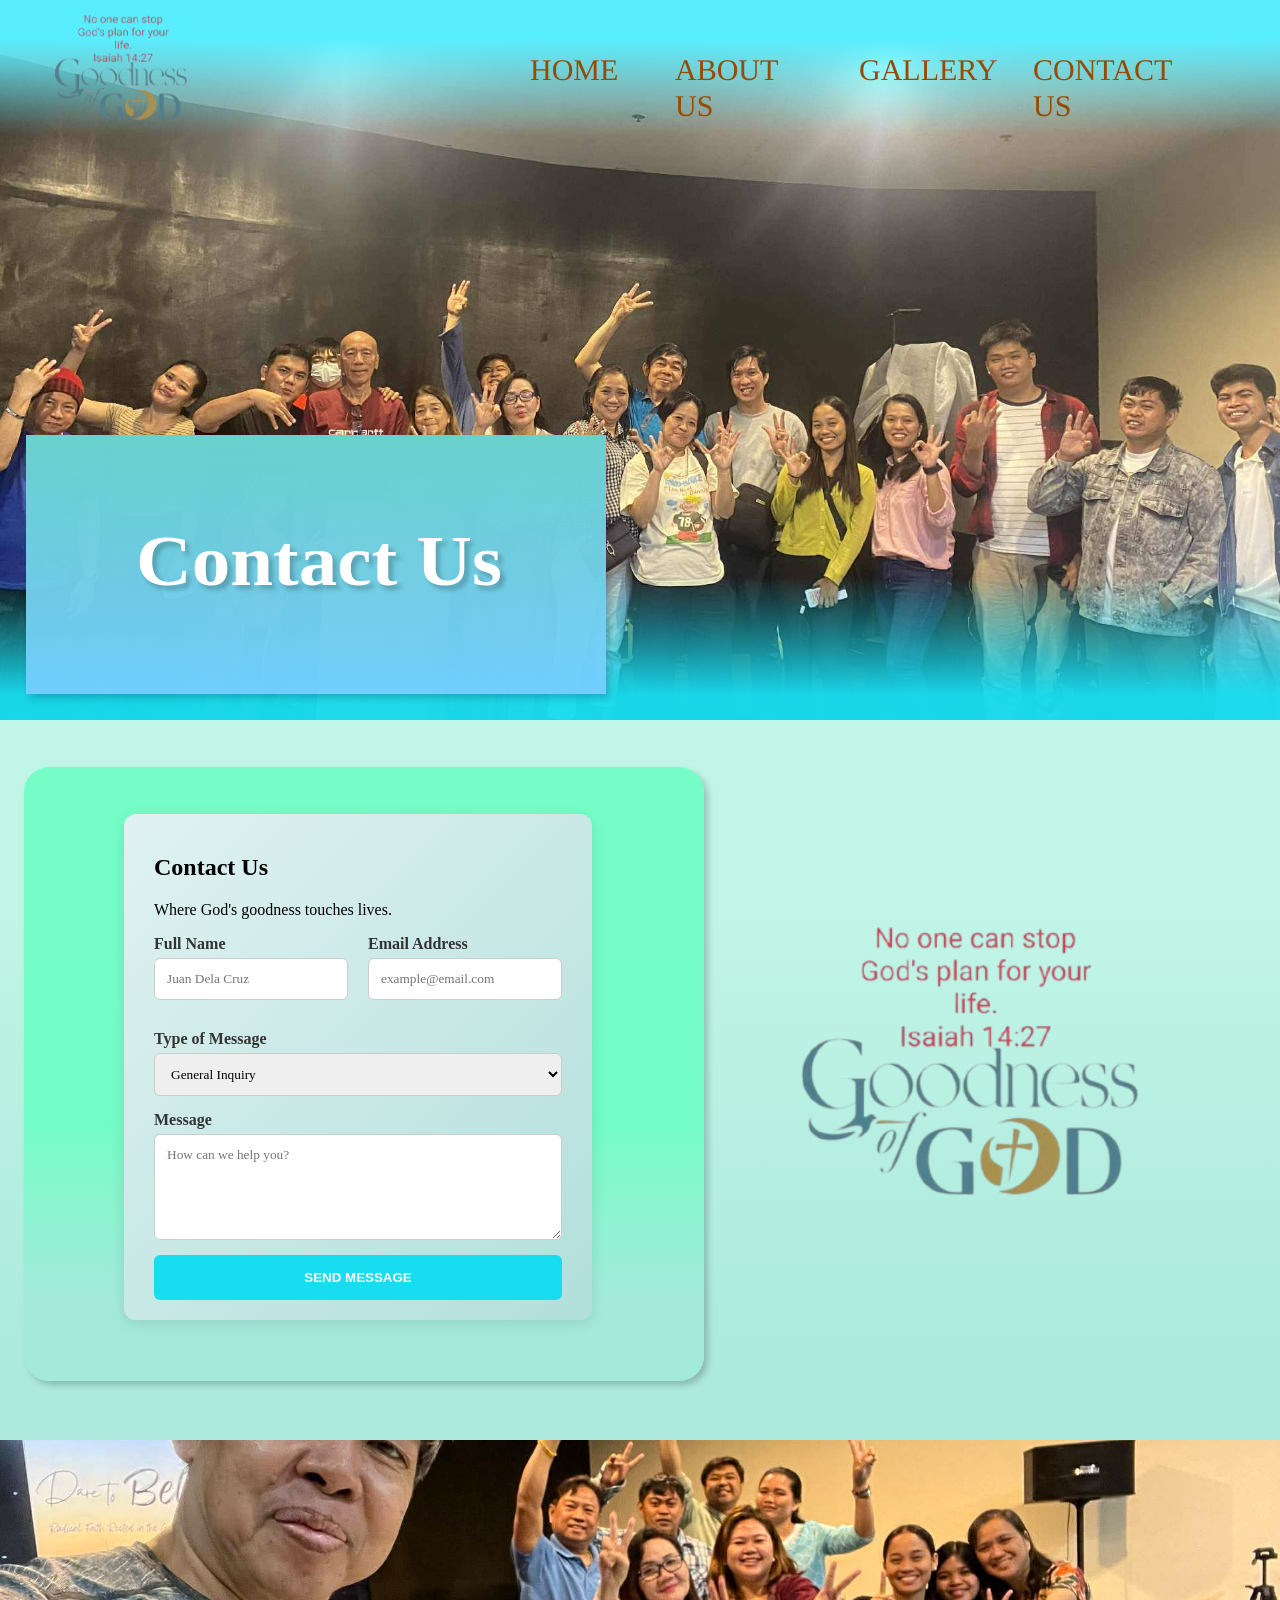
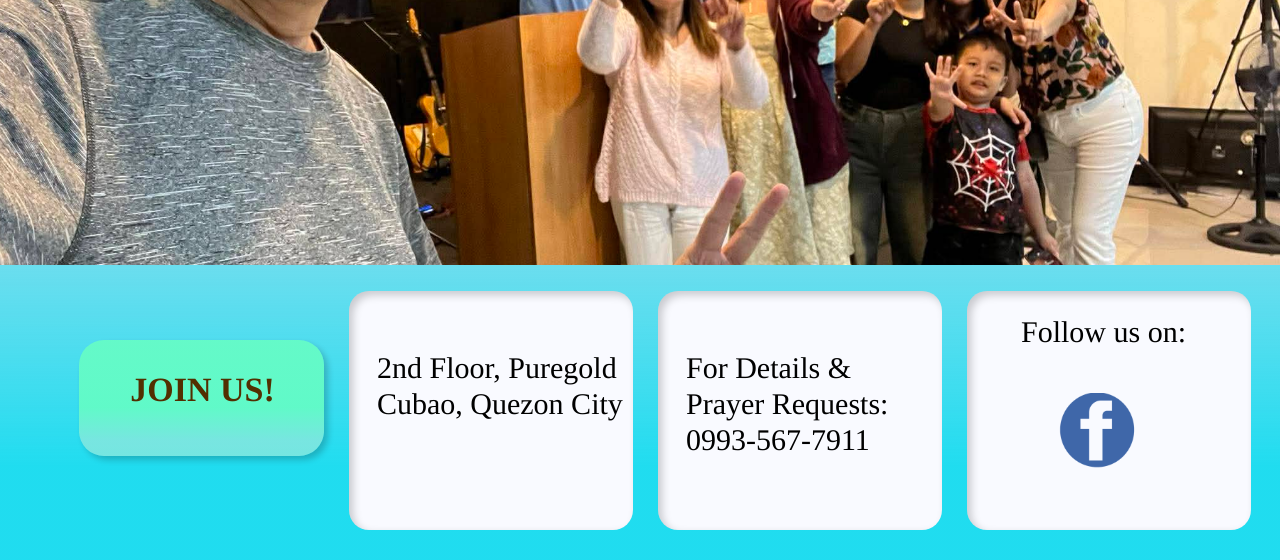
<file: Template-1/Contact_Us.html>
<!DOCTYPE html>
<html lang="en">
<html>
	<script>
	function checkDevice() {
      if (window.innerWidth < 1280) {
         // Kapag maliit ang screen, itapon siya sa mobile.html
			window.location.href = "mobile_Contact.html";
        }
    }
    
    // Check agad pagbukas ng page
    checkDevice();
    
    // Check din kapag nire-resize ang window
    window.addEventListener('resize', checkDevice);
	</script>
    <head>
        <meta charset="utf-8">
        <meta http-equiv="X-UA-Compatible" content="IE=edge">
        <title>Goodness of GOD Community Church: Contact Us</title>
        <meta name="description" content="">
        <meta name="viewport" content="width=device-width, initial-scale=1">
        <link rel="stylesheet" href="Contact_Us.css">
    </head>
    <body>
	<!-- frame: Contact Us1 -->
<div class="frame contact-us-99cc6363479d">
  <!-- rect: MainBackground -->
  <div class="shape rect main-backgr-99cc6363479e">
  </div>
  <!-- rect: Rectangle -->
  <div class="shape rect rectangle-99cc6363479f">
  </div>
  <!-- text: HOME -->
  <div class="shape text h-o-m-e-99cc636347a0">
    <div class="text-node-html" id="html-text-node-8c427d8c-5951-80da-8007-99cc636347a0" data-x="5544" data-y="-1937">
      <div class="root rich-text root-0" xmlns="http://www.w3.org/1999/xhtml">
        <div class="paragraph-set root-0-paragraph-set-0">
          <a href="index.html" class="no-underline"><p class="paragraph root-0-paragraph-set-0-paragraph-0" dir="ltr"><span class="text-node root-0-paragraph-set-0-paragraph-0-text-0">HOME</span></p></a>
        </div>
      </div>
    </div>
  </div>
  <!-- text: About Us -->
  <div class="shape text about-us-99cc636347a1">
    <div class="text-node-html" id="html-text-node-8c427d8c-5951-80da-8007-99cc636347a1" data-x="5689" data-y="-1937">
      <div class="root rich-text root-0" xmlns="http://www.w3.org/1999/xhtml">
        <div class="paragraph-set root-0-paragraph-set-0">
          <a href="About_Us.html" class="no-underline"><p class="paragraph root-0-paragraph-set-0-paragraph-0" dir="ltr"><span class="text-node root-0-paragraph-set-0-paragraph-0-text-0">ABOUT US</span></p></a>
        </div>
      </div>
    </div>
  </div>
  <!-- text: Gallery -->
  <div class="shape text gallery-99cc636347a2">
	
    <div class="text-node-html" id="html-text-node-8c427d8c-5951-80da-8007-99cc636347a2" data-x="5873" data-y="-1937">
      <div class="root rich-text root-0" xmlns="http://www.w3.org/1999/xhtml">
        <div class="paragraph-set root-0-paragraph-set-0">
          <a href="Gallery.html" class="no-underline"><p class="paragraph root-0-paragraph-set-0-paragraph-0" dir="ltr"><span class="text-node root-0-paragraph-set-0-paragraph-0-text-0">GALLERY</span></p></a>
        </div>
      </div>
    </div>
  </div>
  <!-- text: Contact Us -->
  <div class="shape text contact-us-99cc636347a3">
	
    <div class="text-node-html" id="html-text-node-8c427d8c-5951-80da-8007-99cc636347a3" data-x="6047" data-y="-1937">
      <div class="root rich-text root-0" xmlns="http://www.w3.org/1999/xhtml">
        <div class="paragraph-set root-0-paragraph-set-0">
          <a href="Contact_Us.html" class="no-underline"><p class="paragraph root-0-paragraph-set-0-paragraph-0" dir="ltr"><span class="text-node root-0-paragraph-set-0-paragraph-0-text-0">CONTACT US</span></p></a>
        </div>
      </div>
    </div>
  </div>
  <!-- rect: Logo1 -->
  <div class="shape rect logo1-99cc636347a4">
  </div>
  <!-- rect: Rectangle -->
  <div class="shape rect rectangle-99cc636347a5">
  </div>
  <!-- circle: Ellipse -->
  <div class="shape circle ellipse-99cc636347a6">
  </div>
  <!-- text: WHERE GOD'S
GOODNESS TOUCHES
LIVES -->
  <div class="shape text w-h-e-r-e-g-o-d-99cc636347a7">
    <svg width="454" xmlns="http://www.w3.org/2000/svg" height="261" id="screenshot-8c427d8c-5951-80da-8007-99cc636347a7" viewBox="5118 -1510 454 261" style="-webkit-print-color-adjust::exact" xmlns:xlink="http://www.w3.org/1999/xlink" fill="none" version="1.1">
      <style></style>
      <g id="shape-8c427d8c-5951-80da-8007-99cc636347a7">
        <defs>
          <filter id="filter-render-6146" x="-0.07377049180327887" y="-0.15606936416184972" width="1.1803278688524594" height="1.3815028901734103" filterUnits="objectBoundingBox" color-interpolation-filters="sRGB">
            <feFlood flood-opacity="0" result="BackgroundImageFix"></feFlood>
            <feColorMatrix in="SourceAlpha" type="matrix" values="0 0 0 0 0 0 0 0 0 0 0 0 0 0 0 0 0 0 127 0"></feColorMatrix>
            <feOffset dx="4" dy="4"></feOffset>
            <feGaussianBlur stdDeviation="2"></feGaussianBlur>
            <feColorMatrix type="matrix" values="0 0 0 0 0 0 0 0 0 0 0 0 0 0 0 0 0 0 0.2 0"></feColorMatrix>
            <feBlend mode="normal" in2="BackgroundImageFix" result="filter_8c427d8c-5951-80da-8007-99c262a29c86"></feBlend>
            <feBlend mode="normal" in="SourceGraphic" in2="filter_8c427d8c-5951-80da-8007-99c262a29c86" result="shape"></feBlend>
          </filter>
          <filter id="filter-shadow-render-6146" x="-0.07377049180327887" y="-0.15606936416184972" width="1.1803278688524594" height="1.3815028901734103" filterUnits="objectBoundingBox" color-interpolation-filters="sRGB">
            <feFlood flood-opacity="0" result="BackgroundImageFix"></feFlood>
            <feColorMatrix in="SourceAlpha" type="matrix" values="0 0 0 0 0 0 0 0 0 0 0 0 0 0 0 0 0 0 127 0"></feColorMatrix>
            <feOffset dx="4" dy="4"></feOffset>
            <feGaussianBlur stdDeviation="2"></feGaussianBlur>
            <feColorMatrix type="matrix" values="0 0 0 0 0 0 0 0 0 0 0 0 0 0 0 0 0 0 0.2 0"></feColorMatrix>
            <feBlend mode="normal" in2="BackgroundImageFix" result="filter_8c427d8c-5951-80da-8007-99c262a29c86"></feBlend>
            <feBlend mode="normal" in="SourceGraphic" in2="filter_8c427d8c-5951-80da-8007-99c262a29c86" result="shape"></feBlend>
          </filter>
        </defs>
        <g transform="matrix(1.000000, 0.000000, 0.000000, 1.000000, 0.000000, 0.000000)" class="text-container" x="5150" y="-1478" width="365.9999999999991" height="173" filter="url(#filter-render-6146)" rx="0" ry="0">
          <defs>
            <pattern patternUnits="objectBoundingBox" width="365.9375" height="179.390625" id="fill-0-render-6146-0">
              <g>
                <rect width="365.9375" height="179.390625" style="fill:#ffffff;fill-opacity:1"></rect>
              </g>
            </pattern>
            <pattern patternUnits="objectBoundingBox" width="365.9375" height="179.390625" id="fill-1-render-6146-0">
              <g>
                <rect width="365.9375" height="179.390625" style="fill:#ffffff;fill-opacity:1"></rect>
              </g>
            </pattern>
          </defs>
          <g class="fills" id="fills-8c427d8c-5951-80da-8007-99cc636347a7"><text x="5150" y="-1389" dominant-baseline="ideographic" textLength="365.9375" lengthAdjust="spacingAndGlyphs" style="text-transform:none;font-family:&quot;Sour Gummy&quot;;letter-spacing:normal;font-style:normal;font-weight:700;white-space:pre;font-size:72px;text-decoration:none;direction:ltr;fill:#ffffff;fill-opacity:1">Contact Us</text></g>
          <defs>
            <pattern patternUnits="objectBoundingBox" width="365.9375" height="179.390625" id="fill-0-render-6146-1">
              <g>
                <rect width="365.9375" height="179.390625" style="fill:#ffffff;fill-opacity:1"></rect>
              </g>
            </pattern>
            <pattern patternUnits="objectBoundingBox" width="365.9375" height="179.390625" id="fill-1-render-6146-1">
              <g>
                <rect width="365.9375" height="179.390625" style="fill:#ffffff;fill-opacity:1"></rect>
              </g>
            </pattern>
          </defs>
          <g class="fills" id="fills-8c427d8c-5951-80da-8007-99cc636347a7"><text x="5150" y="-1302.609375" dominant-baseline="ideographic" textLength="18.734375" lengthAdjust="spacingAndGlyphs" style="text-transform:none;font-family:&quot;Sour Gummy&quot;;letter-spacing:normal;font-style:normal;font-weight:700;white-space:pre;font-size:72px;text-decoration:none;direction:ltr;fill:#ffffff;fill-opacity:1"> </text></g>
        </g>
      </g>
    </svg>
  </div>
</div>


<!-- frame: Contact Us2 -->
<div class="frame contact-us-99ccbb1bd22c">
  
  <!-- rect: Rectangle -->
  <div class="shape rect rectangle-99ccbb1bd22d">
  </div>
  <!-- rect: Logo1 -->
  <div class="shape rect logo1-9d65ff3a60e6">
  </div>
  <!-- frame: Flex1 -->
  <div class="shape frame flex1-99ccbb1bd22e">
  </div>
  <!-- group: Header3 -->
  <div class="group header3-99ccbb1bd231">
    <!-- rect: Rectangle -->
     
    <div class="shape rect rectangle-99ccbb1bd232">
	
	<!-- Form -->
      <div class="contact-container">
  <div class="contact-header">
    <h2>Contact Us</h2>
    <p>Where God's goodness touches lives.</p>
  </div>

  <form action="https://formspree.io/f/xbdpyoze" method="POST" class="modern-form">
    <div class="form-group-row">
      <div class="form-control">
        <label for="full-name">Full Name</label>
        <input type="text" id="full-name" name="name" placeholder="Juan Dela Cruz" required>
      </div>
      <div class="form-control">
        <label for="user-email">Email Address</label>
        <input type="email" id="user-email" name="email" placeholder="example@email.com" required>
      </div>
    </div>

    <div class="form-control">
      <label for="request-type">Type of Message</label>
      <select id="request-type" name="type">
        <option value="inquiry">General Inquiry</option>
        <option value="prayer">Prayer Request / Intercession</option>
        <option value="testimony">Share a Testimony</option>
        <option value="counseling">Pastoral Counseling</option>
      </select>
    </div>

    <div class="form-control">
      <label for="message">Message</label>
      <textarea id="message" name="message" rows="5" placeholder="How can we help you?" required></textarea>
    </div>

    <button type="submit" class="submit-btn">SEND MESSAGE</button>
  </form>
  <!--End Form -->
  
</div>
    </div>
  </div>
  
</div>


<!-- frame: Contact Us3 -->
<div class="frame contact-us-9d664853aa0c">
  <!-- frame: Flex3 -->
  <div class="frame flex3-9d664853aa0d">
    <!-- path: Rectangle -->
    <div class="shape path rectangle-9d664853aa13">
      <svg width="1286" xmlns="http://www.w3.org/2000/svg" height="720" id="screenshot-385f593d-3ecd-8080-8007-9d664853aa13" viewBox="5008 -550 1286 720" style="-webkit-print-color-adjust::exact" xmlns:xlink="http://www.w3.org/1999/xlink" fill="none" version="1.1">
        <g id="shape-385f593d-3ecd-8080-8007-9d664853aa13">
          <defs>
            <linearGradient id="fill-color-gradient-render-6275-0" x1="0.5" y1="0" x2="0.5" y2="1" gradientTransform="">
              <stop offset="0.27" stop-color="#44d2ee" stop-opacity="0.3137254901960784"></stop>
              <stop offset="0.87" stop-color="#18dcf0" stop-opacity="0.9607843137254902"></stop>
            </linearGradient>
            <pattern patternUnits="userSpaceOnUse" x="5008" y="-550.0000000000008" width="1286" height="720" patternTransform="matrix(1.000000, 0.000000, 0.000000, 1.000000, 0.000000, 0.000000)" id="fill-0-render-6275">
              <g>
                <rect width="1286" height="720" style="fill:url(#fill-color-gradient-render-6275-0)"></rect>
              </g>
            </pattern>
          </defs>
          <g class="fills" id="fills-385f593d-3ecd-8080-8007-9d664853aa13">
            <path d="M5008,-550L6294,-550L6294,170L5008,170L5008,-550" fill="url(#fill-0-render-6275)"></path>
          </g>
        </g>
      </svg>
    </div>
    <!-- group: Sub1 -->
    <div class="group sub1-9d664853aa12">
      <!-- rect: Rectangle -->
      <div class="shape rect rectangle-9d664853aa1a">
      </div>
      <!-- text: 2nd Floor, Puregold Cubao, Quezon City -->
      <div class="shape text c-2nd-floor-9d664853aa1b">
        <div class="text-node-html" id="html-text-node-385f593d-3ecd-8080-8007-9d664853aa1b" data-x="5391" data-y="-38.99999999999898">
          <div class="root rich-text root-0" xmlns="http://www.w3.org/1999/xhtml">
            <div class="paragraph-set root-0-paragraph-set-0">
              <p class="paragraph root-0-paragraph-set-0-paragraph-0" dir="ltr"><span class="text-node root-0-paragraph-set-0-paragraph-0-text-0">2nd Floor, Puregold Cubao, Quezon City</span></p>
            </div>
          </div>
        </div>
      </div>
    </div>
    <!-- group: Sub2 -->
    <div class="group sub2-9d664853aa11">
      <!-- rect: Rectangle -->
      <div class="shape rect rectangle-9d664853aa18">
      </div>
      <!-- text: For Details & Prayer Requests:
0993-567-7911 -->
      <div class="shape text for-detail-9d664853aa19">
        <div class="text-node-html" id="html-text-node-385f593d-3ecd-8080-8007-9d664853aa19" data-x="5700" data-y="-39.000000000000796">
          <div class="root rich-text root-0" xmlns="http://www.w3.org/1999/xhtml">
            <div class="paragraph-set root-0-paragraph-set-0">
              <p class="paragraph root-0-paragraph-set-0-paragraph-0" dir="ltr"><span class="text-node root-0-paragraph-set-0-paragraph-0-text-0">For Details &amp; Prayer Requests:</span></p>
              <p class="paragraph root-0-paragraph-set-0-paragraph-1" dir="ltr"><span class="text-node root-0-paragraph-set-0-paragraph-1-text-0">0993-567-7911</span></p>
            </div>
          </div>
        </div>
      </div>
    </div>
    <!-- group: Sub3 -->
    <div class="group sub3-9d664853aa10">
      <!-- rect: Rectangle -->
      <div class="shape rect rectangle-9d664853aa16">
      </div>
      <!-- text: Follow us on: -->
      <div class="shape text follow-us-9d664853aa17">
        <div class="text-node-html" id="html-text-node-385f593d-3ecd-8080-8007-9d664853aa17" data-x="6035" data-y="-74.99999999999898">
          <div class="root rich-text root-0" xmlns="http://www.w3.org/1999/xhtml">
            <div class="paragraph-set root-0-paragraph-set-0">
              <p class="paragraph root-0-paragraph-set-0-paragraph-0" dir="ltr"><span class="text-node root-0-paragraph-set-0-paragraph-0-text-0">Follow us on:</span></p>
            </div>
          </div>
        </div>
      </div>
      <!-- rect: logo-facebookpng-32202 -->
      <div class="shape rect logofaceb-9d677ebf44a6">
      </div>
    </div>
    <!-- group: Header3 -->
    <div class="group header3-9d664853aa0f">
      <!-- rect: Rectangle -->
      <div class="shape rect rectangle-9d664853aa14">
      </div>
      <!-- text: JOIN US!
 -->
      <div class="shape text j-o-i-n-u-s-9d664853aa15">
        <div class="text-node-html" id="html-text-node-385f593d-3ecd-8080-8007-9d664853aa15" data-x="5138.214592274679" data-y="-18.69731343283445">
          <div class="root rich-text root-0" xmlns="http://www.w3.org/1999/xhtml">
            <div class="paragraph-set root-0-paragraph-set-0">
              <p class="paragraph root-0-paragraph-set-0-paragraph-0" dir="ltr"><span class="text-node root-0-paragraph-set-0-paragraph-0-text-0">JOIN US!</span></p>
              <p class="paragraph root-0-paragraph-set-0-paragraph-1" dir="ltr"><span class="text-node root-0-paragraph-set-0-paragraph-1-text-0"> </span></p>
            </div>
          </div>
        </div>
      </div>
    </div>
    <!-- rect: 617154564_122201549108564564_6410727402543034891_n -->
    <div class="shape rect c-617154564-9d664853aa0e">
    </div>
  </div>
</div>

	<script src="main.js"></script>
	</body>
</html>
</file>
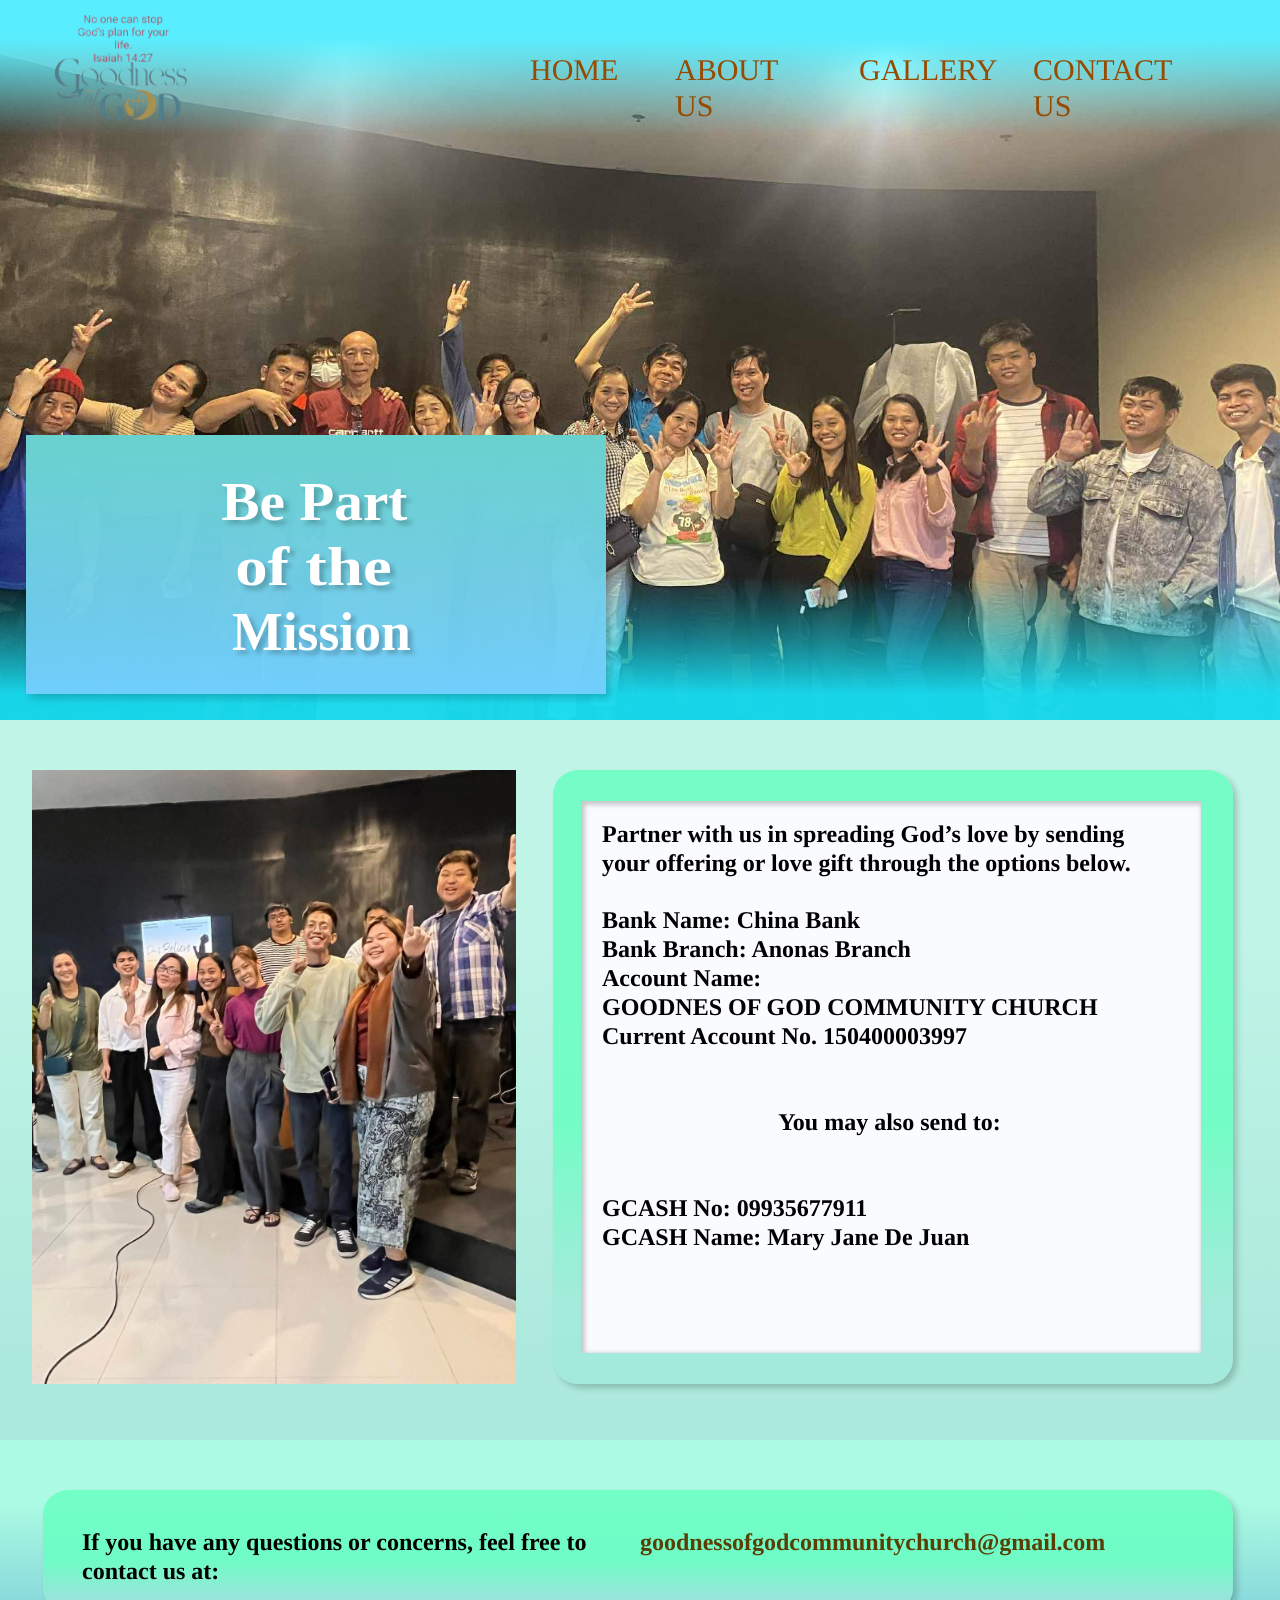
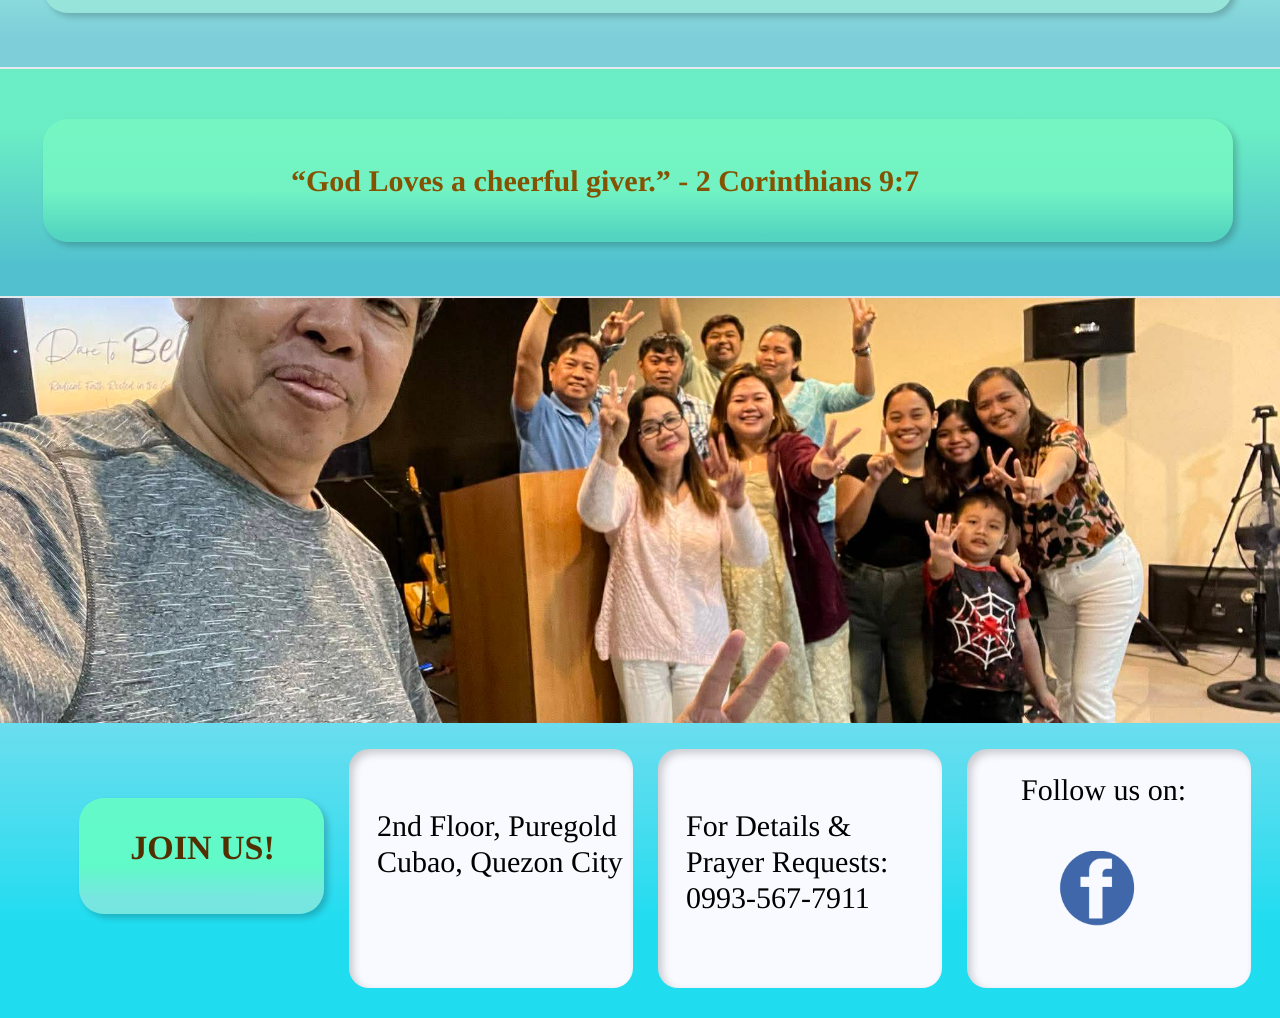
<file: Template-1/Give.html>
<!DOCTYPE html>
<html lang="en"></html>
<html>
    <head>
        <meta charset="utf-8">
        <meta http-equiv="X-UA-Compatible" content="IE=edge">
        <title>Goodness of GOD Community Church: Give</title>
        <meta name="description" content="">
        <meta name="viewport" content="width=device-width, initial-scale=1">
        <link rel="stylesheet" href="Give.css">
    </head>
    <body>
	<!-- frame: Give1 -->
<div class="frame give1-9d7eef4a63f3">
  <!-- rect: MainBackground -->
  <div class="shape rect main-backgr-9d7eef4a63f4">
  </div>
  <!-- rect: Rectangle -->
  <div class="shape rect rectangle-9d7eef4a63f5">
  </div>
  <!-- text: HOME -->
  <div class="shape text h-o-m-e-9d7eef4a63f6" class="no-underline">
	<a href="index.html"class="no-underline">
    <div class="text-node-html" id="html-text-node-385f593d-3ecd-8080-8007-9d7eef4a63f6" data-x="6874" data-y="-1937">
      <div class="root rich-text root-0" xmlns="http://www.w3.org/1999/xhtml">
        <div class="paragraph-set root-0-paragraph-set-0">
          <p class="paragraph root-0-paragraph-set-0-paragraph-0" dir="ltr"><span class="text-node root-0-paragraph-set-0-paragraph-0-text-0">HOME</span></p>
        </div>
      </div>
    </div>
  </div>
  <!-- text: About Us -->
  <div class="shape text about-us-9d7eef4a63f7" >
	<a href="About_Us.html" class="no-underline">
    <div class="text-node-html" id="html-text-node-385f593d-3ecd-8080-8007-9d7eef4a63f7" data-x="7019" data-y="-1937">
      <div class="root rich-text root-0" xmlns="http://www.w3.org/1999/xhtml">
        <div class="paragraph-set root-0-paragraph-set-0">
          <p class="paragraph root-0-paragraph-set-0-paragraph-0" dir="ltr"><span class="text-node root-0-paragraph-set-0-paragraph-0-text-0">ABOUT US</span></p>
        </div>
      </div>
    </div>
  </div>
  <!-- text: Gallery -->
  <div class="shape text gallery-9d7eef4a63f8" class="no-underline">
	<a href="Gallery.html" class="no-underline">
    <div class="text-node-html" id="html-text-node-385f593d-3ecd-8080-8007-9d7eef4a63f8" data-x="7203" data-y="-1937">
      <div class="root rich-text root-0" xmlns="http://www.w3.org/1999/xhtml">
        <div class="paragraph-set root-0-paragraph-set-0">
          <p class="paragraph root-0-paragraph-set-0-paragraph-0" dir="ltr"><span class="text-node root-0-paragraph-set-0-paragraph-0-text-0">GALLERY</span></p>
        </div>
      </div>
    </div>
  </div>
  <!-- text: Contact Us -->
  <div class="shape text contact-us-9d7eef4a63f9" class="no-underline">
	<a href="Contact_Us.html" class="no-underline">
    <div class="text-node-html" id="html-text-node-385f593d-3ecd-8080-8007-9d7eef4a63f9" data-x="7377" data-y="-1937">
      <div class="root rich-text root-0" xmlns="http://www.w3.org/1999/xhtml">
        <div class="paragraph-set root-0-paragraph-set-0">
          <p class="paragraph root-0-paragraph-set-0-paragraph-0" dir="ltr"><span class="text-node root-0-paragraph-set-0-paragraph-0-text-0">CONTACT US</span></p>
        </div>
      </div>
    </div>
  </div>
  <!-- rect: Logo1 -->
  <div class="shape rect logo1-9d7eef4a63fa">
  </div>
  <!-- rect: Rectangle -->
  <div class="shape rect rectangle-9d7eef4a63fb">
  </div>
  <!-- circle: Ellipse -->
  <div class="shape circle ellipse-9d7eef4a63fc">
  </div>
  <!-- text: WHERE GOD'S
GOODNESS TOUCHES
LIVES -->
  <div class="shape text w-h-e-r-e-g-o-d-9d7eef4a63fd">
    <svg width="327" xmlns="http://www.w3.org/2000/svg" height="283" id="screenshot-385f593d-3ecd-8080-8007-9d7eef4a63fd" viewBox="6514 -1557 327 283" style="-webkit-print-color-adjust::exact" xmlns:xlink="http://www.w3.org/1999/xlink" fill="none" version="1.1">
      <style></style>
      <g id="shape-385f593d-3ecd-8080-8007-9d7eef4a63fd">
        <defs>
          <filter id="filter-render-8459" x="-0.11297071129707113" y="-0.13846153846153847" width="1.2761506276150627" height="1.3384615384615384" filterUnits="objectBoundingBox" color-interpolation-filters="sRGB">
            <feFlood flood-opacity="0" result="BackgroundImageFix"></feFlood>
            <feColorMatrix in="SourceAlpha" type="matrix" values="0 0 0 0 0 0 0 0 0 0 0 0 0 0 0 0 0 0 127 0"></feColorMatrix>
            <feOffset dx="4" dy="4"></feOffset>
            <feGaussianBlur stdDeviation="2"></feGaussianBlur>
            <feColorMatrix type="matrix" values="0 0 0 0 0 0 0 0 0 0 0 0 0 0 0 0 0 0 0.2 0"></feColorMatrix>
            <feBlend mode="normal" in2="BackgroundImageFix" result="filter_8c427d8c-5951-80da-8007-99c262a29c86"></feBlend>
            <feBlend mode="normal" in="SourceGraphic" in2="filter_8c427d8c-5951-80da-8007-99c262a29c86" result="shape"></feBlend>
          </filter>
          <filter id="filter-shadow-render-8459" x="-0.11297071129707113" y="-0.13846153846153847" width="1.2761506276150627" height="1.3384615384615384" filterUnits="objectBoundingBox" color-interpolation-filters="sRGB">
            <feFlood flood-opacity="0" result="BackgroundImageFix"></feFlood>
            <feColorMatrix in="SourceAlpha" type="matrix" values="0 0 0 0 0 0 0 0 0 0 0 0 0 0 0 0 0 0 127 0"></feColorMatrix>
            <feOffset dx="4" dy="4"></feOffset>
            <feGaussianBlur stdDeviation="2"></feGaussianBlur>
            <feColorMatrix type="matrix" values="0 0 0 0 0 0 0 0 0 0 0 0 0 0 0 0 0 0 0.2 0"></feColorMatrix>
            <feBlend mode="normal" in2="BackgroundImageFix" result="filter_8c427d8c-5951-80da-8007-99c262a29c86"></feBlend>
            <feBlend mode="normal" in="SourceGraphic" in2="filter_8c427d8c-5951-80da-8007-99c262a29c86" result="shape"></feBlend>
          </filter>
        </defs>
        <g transform="matrix(1.000000, 0.000000, 0.000000, 1.000000, 0.000000, 0.000000)" class="text-container" x="6546" y="-1525" width="239" height="195" filter="url(#filter-render-8459)" rx="0" ry="0">
          <defs>
            <pattern patternUnits="objectBoundingBox" width="200.59375" height="199.59375" id="fill-0-render-8459-0">
              <g>
                <rect width="200.59375" height="199.59375" style="fill:#ffffff;fill-opacity:1"></rect>
              </g>
            </pattern>
            <pattern patternUnits="objectBoundingBox" width="200.59375" height="199.59375" id="fill-1-render-8459-0">
              <g>
                <rect width="200.59375" height="199.59375" style="fill:#ffffff;fill-opacity:1"></rect>
              </g>
            </pattern>
            <pattern patternUnits="objectBoundingBox" width="200.59375" height="199.59375" id="fill-2-render-8459-0">
              <g>
                <rect width="200.59375" height="199.59375" style="fill:#ffffff;fill-opacity:1"></rect>
              </g>
            </pattern>
          </defs>
          <g class="fills" id="fills-385f593d-3ecd-8080-8007-9d7eef4a63fd"><text x="6565.203125" y="-1458" dominant-baseline="ideographic" textLength="200.59375" lengthAdjust="spacingAndGlyphs" style="text-transform:none;font-family:&quot;Sour Gummy&quot;;letter-spacing:normal;font-style:normal;font-weight:700;white-space:pre;font-size:54px;text-decoration:none;direction:ltr;fill:#ffffff;fill-opacity:1">Be Part </text></g>
          <defs>
            <pattern patternUnits="objectBoundingBox" width="200.59375" height="199.59375" id="fill-0-render-8459-1">
              <g>
                <rect width="200.59375" height="199.59375" style="fill:#ffffff;fill-opacity:1"></rect>
              </g>
            </pattern>
            <pattern patternUnits="objectBoundingBox" width="200.59375" height="199.59375" id="fill-1-render-8459-1">
              <g>
                <rect width="200.59375" height="199.59375" style="fill:#ffffff;fill-opacity:1"></rect>
              </g>
            </pattern>
            <pattern patternUnits="objectBoundingBox" width="200.59375" height="199.59375" id="fill-2-render-8459-1">
              <g>
                <rect width="200.59375" height="199.59375" style="fill:#ffffff;fill-opacity:1"></rect>
              </g>
            </pattern>
          </defs>
          <g class="fills" id="fills-385f593d-3ecd-8080-8007-9d7eef4a63fd"><text x="6579.125" y="-1393.203125" dominant-baseline="ideographic" textLength="172.75" lengthAdjust="spacingAndGlyphs" style="text-transform:none;font-family:&quot;Sour Gummy&quot;;letter-spacing:normal;font-style:normal;font-weight:700;white-space:pre;font-size:54px;text-decoration:none;direction:ltr;fill:#ffffff;fill-opacity:1">of the </text></g>
          <defs>
            <pattern patternUnits="objectBoundingBox" width="200.59375" height="199.59375" id="fill-0-render-8459-2">
              <g>
                <rect width="200.59375" height="199.59375" style="fill:#ffffff;fill-opacity:1"></rect>
              </g>
            </pattern>
            <pattern patternUnits="objectBoundingBox" width="200.59375" height="199.59375" id="fill-1-render-8459-2">
              <g>
                <rect width="200.59375" height="199.59375" style="fill:#ffffff;fill-opacity:1"></rect>
              </g>
            </pattern>
            <pattern patternUnits="objectBoundingBox" width="200.59375" height="199.59375" id="fill-2-render-8459-2">
              <g>
                <rect width="200.59375" height="199.59375" style="fill:#ffffff;fill-opacity:1"></rect>
              </g>
            </pattern>
          </defs>
          <g class="fills" id="fills-385f593d-3ecd-8080-8007-9d7eef4a63fd"><text x="6576.078125" y="-1328.40625" dominant-baseline="ideographic" textLength="178.828125" lengthAdjust="spacingAndGlyphs" style="text-transform:none;font-family:&quot;Sour Gummy&quot;;letter-spacing:normal;font-style:normal;font-weight:700;white-space:pre;font-size:54px;text-decoration:none;direction:ltr;fill:#ffffff;fill-opacity:1">Mission</text></g>
        </g>
      </g>
    </svg>
  </div>
</div>

<!-- frame: Give2 -->
<div class="frame give2-9d7f93247bad">
  <!-- rect: Rectangle -->
  <div class="shape rect rectangle-9d7f93247bae">
  </div>
  <!-- frame: Flex1 -->
  <div class="shape frame flex1-9d7f93247bb0">
  </div>
  <!-- group: Header3 -->
  <div class="group header3-9d7f93247bb1">
    <!-- rect: Rectangle -->
    <div class="shape rect rectangle-9d7f93247bb2">
    </div>
  </div>
  <!-- rect: inbound4266152219815409324 -->
  <div class="shape rect inbound426-9d8095e8aa3f">
  </div>
  <!-- path: Rectangle -->
  <div class="shape path rectangle-9d85333be8b0">
    <svg width="620" xmlns="http://www.w3.org/2000/svg" height="552" id="screenshot-385f593d-3ecd-8080-8007-9d85333be8b0" viewBox="6927 -1189 620 552" style="-webkit-print-color-adjust::exact" xmlns:xlink="http://www.w3.org/1999/xlink" fill="none" version="1.1">
      <g id="shape-385f593d-3ecd-8080-8007-9d85333be8b0">
        <defs>
          <filter id="filter-render-8527" x="0" y="0" width="1" height="1" filterUnits="objectBoundingBox" color-interpolation-filters="sRGB">
            <feFlood flood-opacity="0" result="BackgroundImageFix"></feFlood>
            <feBlend mode="normal" in="SourceGraphic" in2="BackgroundImageFix" result="shape"></feBlend>
            <feColorMatrix in="SourceAlpha" type="matrix" values="0 0 0 0 0 0 0 0 0 0 0 0 0 0 0 0 0 0 127 0" result="hardAlpha"></feColorMatrix>
            <feOffset dx="4" dy="4"></feOffset>
            <feGaussianBlur stdDeviation="2"></feGaussianBlur>
            <feComposite in2="hardAlpha" operator="arithmetic" k2="-1" k3="1"></feComposite>
            <feColorMatrix type="matrix" values="0 0 0 0 0 0 0 0 0 0 0 0 0 0 0 0 0 0 0.2 0"></feColorMatrix>
            <feBlend mode="normal" in2="shape" result="filter_385f593d-3ecd-8080-8007-9d8543f30596"></feBlend>
          </filter>
          <filter id="filter-shadow-render-8527" x="0" y="0" width="1" height="1" filterUnits="objectBoundingBox" color-interpolation-filters="sRGB">
            <feFlood flood-opacity="0" result="BackgroundImageFix"></feFlood>
            <feBlend mode="normal" in="SourceGraphic" in2="BackgroundImageFix" result="shape"></feBlend>
            <feColorMatrix in="SourceAlpha" type="matrix" values="0 0 0 0 0 0 0 0 0 0 0 0 0 0 0 0 0 0 127 0" result="hardAlpha"></feColorMatrix>
            <feOffset dx="4" dy="4"></feOffset>
            <feGaussianBlur stdDeviation="2"></feGaussianBlur>
            <feComposite in2="hardAlpha" operator="arithmetic" k2="-1" k3="1"></feComposite>
            <feColorMatrix type="matrix" values="0 0 0 0 0 0 0 0 0 0 0 0 0 0 0 0 0 0 0.2 0"></feColorMatrix>
            <feBlend mode="normal" in2="shape" result="filter_385f593d-3ecd-8080-8007-9d8543f30596"></feBlend>
          </filter>
        </defs>
        <g class="fills" id="fills-385f593d-3ecd-8080-8007-9d85333be8b0">
          <path d="M6927,-1189L7547,-1189L7547,-637L6927,-637L6927,-1189" filter="url(#filter-render-8527)" style="fill:#fafbff;fill-opacity:1"></path>
        </g>
      </g>
    </svg>
  </div>
  <!-- text: Partner with us in spreading God’s love by sending your offering or love gift through the options below.

Bank Name: China Bank
Bank Branch: Anonas Branch
Account Name:
﻿GOODNES OF GOD COMMUNITY CHURCH
Current Account No. 150400003997


You may also send to:


GCASH No: 099356779 -->
  <div class="shape text partner-wi-9ee97b4af1cc">
    <div class="text-node-html" id="html-text-node-385f593d-3ecd-8080-8007-9ee97b4af1cc" data-x="6948" data-y="-1169">
      <div class="root rich-text root-0" xmlns="http://www.w3.org/1999/xhtml">
        <div class="paragraph-set root-0-paragraph-set-0">
          <p class="paragraph root-0-paragraph-set-0-paragraph-0" dir="ltr"><span class="text-node root-0-paragraph-set-0-paragraph-0-text-0">Partner with us in spreading God’s love by sending your offering or love gift through the options below.</span></p>
          <p class="paragraph root-0-paragraph-set-0-paragraph-1" dir="ltr"><span class="text-node root-0-paragraph-set-0-paragraph-1-text-0"> </span></p>
          <p class="paragraph root-0-paragraph-set-0-paragraph-2" dir="ltr"><span class="text-node root-0-paragraph-set-0-paragraph-2-text-0">Bank Name: China Bank</span></p>
          <p class="paragraph root-0-paragraph-set-0-paragraph-3" dir="ltr"><span class="text-node root-0-paragraph-set-0-paragraph-3-text-0">Bank Branch: Anonas Branch</span></p>
          <p class="paragraph root-0-paragraph-set-0-paragraph-4" dir="ltr"><span class="text-node root-0-paragraph-set-0-paragraph-4-text-0">Account Name:</span></p>
          <p class="paragraph root-0-paragraph-set-0-paragraph-5" dir="ltr"><span class="text-node root-0-paragraph-set-0-paragraph-5-text-0">﻿GOODNES OF GOD COMMUNITY CHURCH</span></p>
          <p class="paragraph root-0-paragraph-set-0-paragraph-6" dir="ltr"><span class="text-node root-0-paragraph-set-0-paragraph-6-text-0">Current Account No. 150400003997</span></p>
          <p class="paragraph root-0-paragraph-set-0-paragraph-7" dir="ltr"><span class="text-node root-0-paragraph-set-0-paragraph-7-text-0"> </span></p>
          <p class="paragraph root-0-paragraph-set-0-paragraph-8" dir="ltr"><span class="text-node root-0-paragraph-set-0-paragraph-8-text-0"> </span></p>
          <p class="paragraph root-0-paragraph-set-0-paragraph-9" dir="ltr"><span class="text-node root-0-paragraph-set-0-paragraph-9-text-0">You may also send to:</span></p>
          <p class="paragraph root-0-paragraph-set-0-paragraph-10" dir="ltr"><span class="text-node root-0-paragraph-set-0-paragraph-10-text-0"> </span></p>
          <p class="paragraph root-0-paragraph-set-0-paragraph-11" dir="ltr"><span class="text-node root-0-paragraph-set-0-paragraph-11-text-0"> </span></p>
          <p class="paragraph root-0-paragraph-set-0-paragraph-12" dir="ltr"><span class="text-node root-0-paragraph-set-0-paragraph-12-text-0">GCASH No: 09935677911</span></p>
          <p class="paragraph root-0-paragraph-set-0-paragraph-13" dir="ltr"><span class="text-node root-0-paragraph-set-0-paragraph-13-text-0">﻿GCASH Name: Mary Jane De Juan</span></p>
          <p class="paragraph root-0-paragraph-set-0-paragraph-14" dir="ltr"><span class="text-node root-0-paragraph-set-0-paragraph-14-text-0"> </span></p>
        </div>
      </div>
    </div>
  </div>
</div>

<!-- frame: Give3 -->
<div class="frame give3-9d81200cc4c2">
  <!-- rect: Rectangle -->
  <div class="shape rect rectangle-9d81200cc4c3">
  </div>
  <!-- frame: Flex1 -->
  <div class="shape frame flex1-9d81200cc4c4">
  </div>
  <!-- group: Header3 -->
  <div class="group header3-9d81200cc4c5">
    <!-- rect: Rectangle -->
    <div class="shape rect rectangle-9d81200cc4c7">
    </div>
    <!-- text: If you have any questions or concerns, feel free to contact us at: -->
    <div class="shape text if-you-hav-9eec4f4dca69">
      <div class="text-node-html" id="html-text-node-385f593d-3ecd-8080-8007-9eec4f4dca69" data-x="6426" data-y="-461">
        <div class="root rich-text root-0" xmlns="http://www.w3.org/1999/xhtml">
          <div class="paragraph-set root-0-paragraph-set-0">
            <p class="paragraph root-0-paragraph-set-0-paragraph-0" dir="ltr"><span class="text-node root-0-paragraph-set-0-paragraph-0-text-0">If you have any questions or concerns, feel free to contact us at:</span></p>
          </div>
        </div>
      </div>
    </div>
    <!-- text: goodnessofgodcommunitychurch@gmail.com -->
    <div class="shape text goodnessof-9eebe00bace1">
      <div class="text-node-html" id="html-text-node-385f593d-3ecd-8080-8007-9eebe00bace1" data-x="6984" data-y="-461">
        <div class="root rich-text root-0" xmlns="http://www.w3.org/1999/xhtml">
          <div class="paragraph-set root-0-paragraph-set-0">
            <p class="paragraph root-0-paragraph-set-0-paragraph-0" dir="ltr"><span class="text-node root-0-paragraph-set-0-paragraph-0-text-0">goodnessofgodcommunitychurch@gmail.com</span></p>
          </div>
        </div>
      </div>
    </div>
  </div>
</div>

<!-- frame: Give4 -->
<div class="frame give4-9ee57cf5b004">
  <!-- rect: Rectangle -->
  <div class="shape rect rectangle-9ee57cf5b005">
  </div>
  <!-- frame: Flex1 -->
  <div class="shape frame flex1-9ee57cf5b006">
  </div>
  <!-- group: Header3 -->
  <div class="group header3-9ee57cf5b007">
    <!-- rect: Rectangle -->
    <div class="shape rect rectangle-9ee57cf5b008">
    </div>
  </div>
  <!-- text: “God Loves a cheerful giver.” - 2 Corinthians 9:7 -->
  <div class="shape text god-loves-9eef8fb3a630">
    <div class="text-node-html" id="html-text-node-385f593d-3ecd-8080-8007-9eef8fb3a630" data-x="6635" data-y="-227">
      <div class="root rich-text root-0" xmlns="http://www.w3.org/1999/xhtml">
        <div class="paragraph-set root-0-paragraph-set-0">
          <p class="paragraph root-0-paragraph-set-0-paragraph-0" dir="ltr"><span class="text-node root-0-paragraph-set-0-paragraph-0-text-0">“God Loves a cheerful giver.” - 2 Corinthians 9:7</span></p>
        </div>
      </div>
    </div>
  </div>
</div>

<!-- frame: Give5 -->
<div class="frame give5-9d7fa2cd905f">
  <!-- frame: Flex3 -->
  <div class="frame flex3-9d7fa2cd9060">
    <!-- path: Rectangle -->
    <div class="shape path rectangle-9d7fa2cd9066">
      <svg width="1286" xmlns="http://www.w3.org/2000/svg" height="720" id="screenshot-385f593d-3ecd-8080-8007-9d7fa2cd9066" viewBox="6338 -96 1286 720" style="-webkit-print-color-adjust::exact" xmlns:xlink="http://www.w3.org/1999/xlink" fill="none" version="1.1">
        <g id="shape-385f593d-3ecd-8080-8007-9d7fa2cd9066">
          <defs>
            <linearGradient id="fill-color-gradient-render-8808-0" x1="0.5" y1="0" x2="0.5" y2="1" gradientTransform="">
              <stop offset="0.27" stop-color="#44d2ee" stop-opacity="0.3137254901960784"></stop>
              <stop offset="0.87" stop-color="#18dcf0" stop-opacity="0.9607843137254902"></stop>
            </linearGradient>
            <pattern patternUnits="userSpaceOnUse" x="6338" y="-96.00000000000045" width="1286" height="720" patternTransform="matrix(1.000000, 0.000000, 0.000000, 1.000000, 0.000000, 0.000000)" id="fill-0-render-8808">
              <g>
                <rect width="1286" height="720" style="fill:url(#fill-color-gradient-render-8808-0)"></rect>
              </g>
            </pattern>
          </defs>
          <g class="fills" id="fills-385f593d-3ecd-8080-8007-9d7fa2cd9066">
            <path d="M6338,-96L7624,-96L7624,624L6338,624L6338,-96" fill="url(#fill-0-render-8808)"></path>
          </g>
        </g>
      </svg>
    </div>
    <!-- group: Sub1 -->
    <div class="group sub1-9d7fa2cd9065">
      <!-- rect: Rectangle -->
      <div class="shape rect rectangle-9d7fa2cd906e">
      </div>
      <!-- text: 2nd Floor, Puregold Cubao, Quezon City -->
      <div class="shape text c-2nd-floor-9d7fa2cd906f">
        <div class="text-node-html" id="html-text-node-385f593d-3ecd-8080-8007-9d7fa2cd906f" data-x="6721" data-y="415.00000000000136">
          <div class="root rich-text root-0" xmlns="http://www.w3.org/1999/xhtml">
            <div class="paragraph-set root-0-paragraph-set-0">
              <p class="paragraph root-0-paragraph-set-0-paragraph-0" dir="ltr"><span class="text-node root-0-paragraph-set-0-paragraph-0-text-0">2nd Floor, Puregold Cubao, Quezon City</span></p>
            </div>
          </div>
        </div>
      </div>
    </div>
    <!-- group: Sub2 -->
    <div class="group sub2-9d7fa2cd9064">
      <!-- rect: Rectangle -->
      <div class="shape rect rectangle-9d7fa2cd906c">
      </div>
      <!-- text: For Details & Prayer Requests:
0993-567-7911 -->
      <div class="shape text for-detail-9d7fa2cd906d">
        <div class="text-node-html" id="html-text-node-385f593d-3ecd-8080-8007-9d7fa2cd906d" data-x="7030" data-y="414.99999999999955">
          <div class="root rich-text root-0" xmlns="http://www.w3.org/1999/xhtml">
            <div class="paragraph-set root-0-paragraph-set-0">
              <p class="paragraph root-0-paragraph-set-0-paragraph-0" dir="ltr"><span class="text-node root-0-paragraph-set-0-paragraph-0-text-0">For Details &amp; Prayer Requests:</span></p>
              <p class="paragraph root-0-paragraph-set-0-paragraph-1" dir="ltr"><span class="text-node root-0-paragraph-set-0-paragraph-1-text-0">0993-567-7911</span></p>
            </div>
          </div>
        </div>
      </div>
    </div>
    <!-- group: Sub3 -->
    <div class="group sub3-9d7fa2cd9063">
      <!-- rect: Rectangle -->
      <div class="shape rect rectangle-9d7fa2cd9069">
      </div>
      <!-- text: Follow us on: -->
      <div class="shape text follow-us-9d7fa2cd906a">
        <div class="text-node-html" id="html-text-node-385f593d-3ecd-8080-8007-9d7fa2cd906a" data-x="7365" data-y="379.00000000000136">
          <div class="root rich-text root-0" xmlns="http://www.w3.org/1999/xhtml">
            <div class="paragraph-set root-0-paragraph-set-0">
              <p class="paragraph root-0-paragraph-set-0-paragraph-0" dir="ltr"><span class="text-node root-0-paragraph-set-0-paragraph-0-text-0">Follow us on:</span></p>
            </div>
          </div>
        </div>
      </div>
      <!-- rect: logo-facebookpng-32202 -->
      <div class="shape rect logofaceb-9d7fa2cd906b">
      </div>
    </div>
    <!-- group: Header3 -->
    <div class="group header3-9d7fa2cd9062">
      <!-- rect: Rectangle -->
      <div class="shape rect rectangle-9d7fa2cd9067">
      </div>
      <!-- text: JOIN US!
 -->
      <div class="shape text j-o-i-n-u-s-9d7fa2cd9068">
        <div class="text-node-html" id="html-text-node-385f593d-3ecd-8080-8007-9d7fa2cd9068" data-x="6468.214592274679" data-y="435.3026865671659">
          <div class="root rich-text root-0" xmlns="http://www.w3.org/1999/xhtml">
            <div class="paragraph-set root-0-paragraph-set-0">
              <p class="paragraph root-0-paragraph-set-0-paragraph-0" dir="ltr"><span class="text-node root-0-paragraph-set-0-paragraph-0-text-0">JOIN US!</span></p>
              <p class="paragraph root-0-paragraph-set-0-paragraph-1" dir="ltr"><span class="text-node root-0-paragraph-set-0-paragraph-1-text-0"> </span></p>
            </div>
          </div>
        </div>
      </div>
    </div>
    <!-- rect: 617154564_122201549108564564_6410727402543034891_n -->
    <div class="shape rect c-617154564-9d7fa2cd9061">
    </div>
  </div>
</div>

	<script src="main.js" defer></script>
	</body>
</html>
</file>
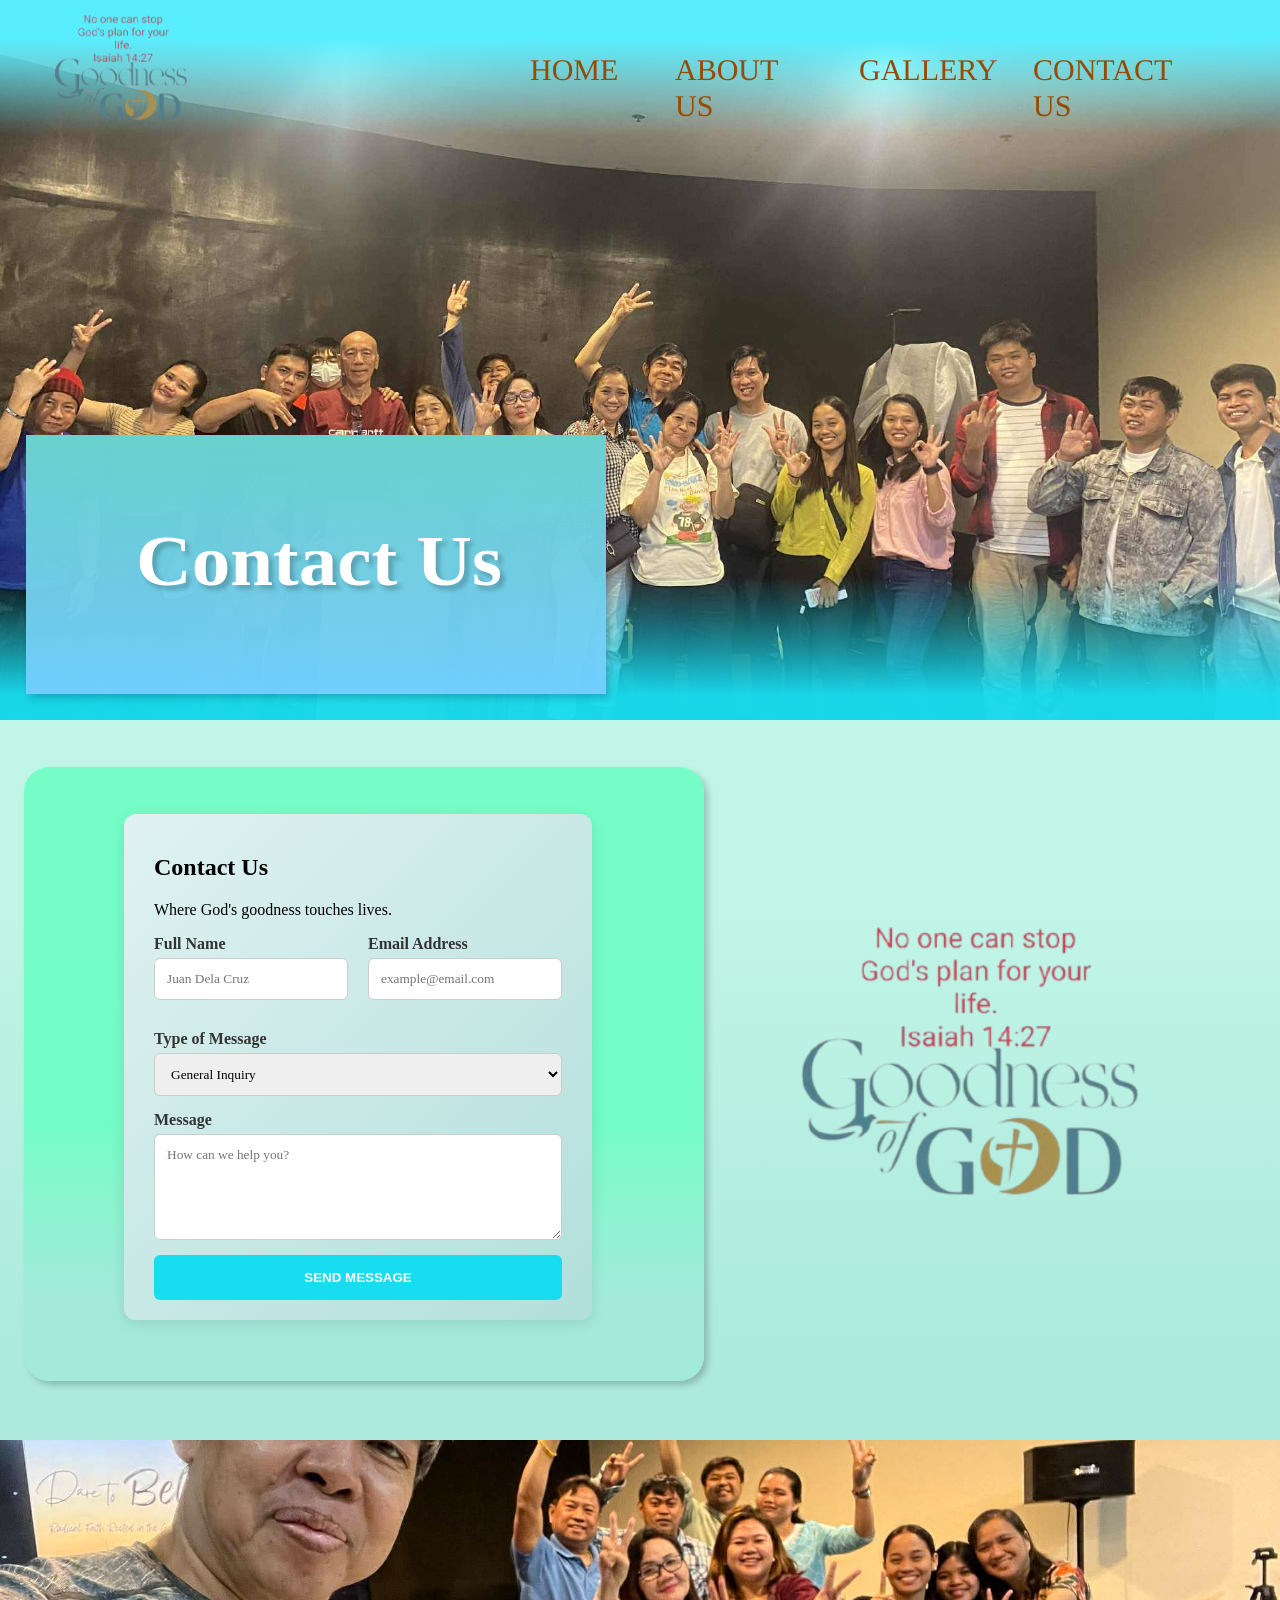
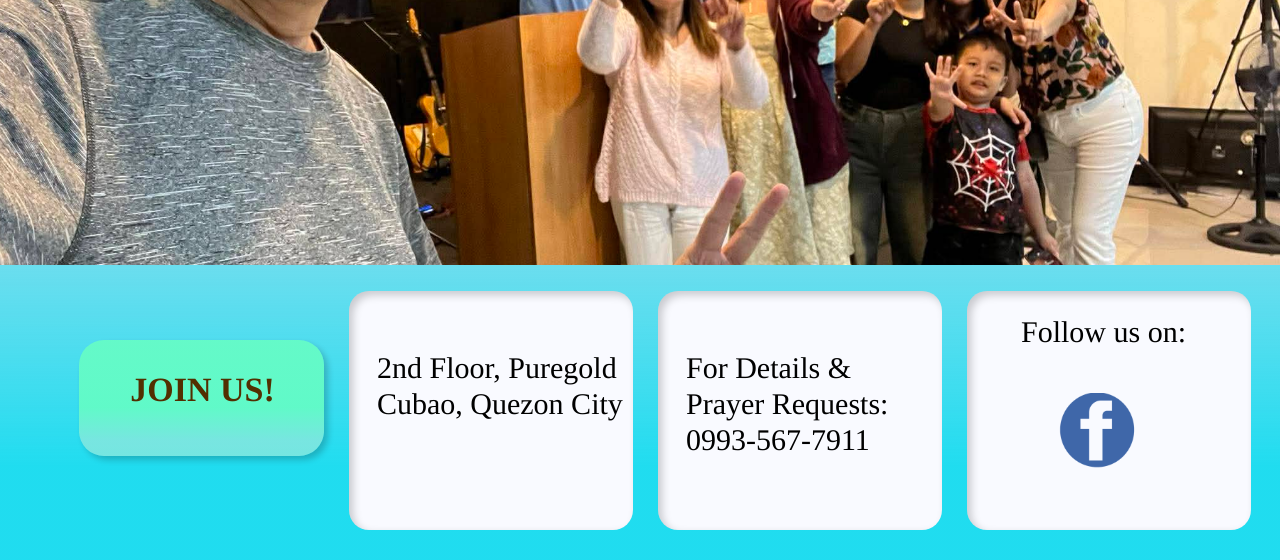
<file: Template-1/mobile_Contact.html>
<!DOCTYPE html>
<html lang="en"></html>
<html>
	<script>
		function checkDevice() {
			if (window.innerWidth >= 1280) {
				// Kapag malaki na ang screen, ibalik sa index.html
				window.location.href = "Contact_Us.html";
			}
		}
		checkDevice();
		window.addEventListener('resize', checkDevice);
	</script>
    <head>
        <meta charset="utf-8">
        <meta http-equiv="X-UA-Compatible" content="IE=edge">
        <title>Goodness of GOD Community Church: Contact Us</title>
        <meta name="description" content="">
        <meta name="viewport" content="width=device-width, initial-scale=1">
		<link rel="stylesheet" href="mobile_Contact.css" media="screen and (max-width: 1279px)">
    </head>
	
    <body>
        <!-- frame: Contact Us1 -->
<div class="frame contact-us-a654bb62bfb6">
  <!-- rect: MainBackground -->
  <div class="shape rect main-backgr-a654bb62bfb7">
  </div>
  <!-- rect: Rectangle -->
  <div class="shape rect rectangle-a654bb62bfb8">
  </div>
  <!-- text: HOME -->
  <div class="shape text h-o-m-e-a654bb62bfb9">
    <a href="mobile_index.html">
    <svg width="149" xmlns="http://www.w3.org/2000/svg" height="124" id="screenshot-f6643c30-423e-807d-8007-a654bb62bfb9" viewBox="1353 -2222 149 124" style="-webkit-print-color-adjust::exact" xmlns:xlink="http://www.w3.org/1999/xlink" fill="none" version="1.1">
      <style></style>
      <g id="shape-f6643c30-423e-807d-8007-a654bb62bfb9">
        <defs>
          <filter id="filter-render-566" x="-0.4426229508196721" y="-0.75" width="2.081967213114754" height="2.8333333333333335" filterUnits="objectBoundingBox" color-interpolation-filters="sRGB">
            <feFlood flood-opacity="0" result="BackgroundImageFix"></feFlood>
            <feColorMatrix in="SourceAlpha" type="matrix" values="0 0 0 0 0 0 0 0 0 0 0 0 0 0 0 0 0 0 127 0"></feColorMatrix>
            <feOffset dx="4" dy="4"></feOffset>
            <feGaussianBlur stdDeviation="2"></feGaussianBlur>
            <feColorMatrix type="matrix" values="0 0 0 0 0 0 0 0 0 0 0 0 0 0 0 0 0 0 0.2 0"></feColorMatrix>
            <feBlend mode="normal" in2="BackgroundImageFix" result="filter_8c427d8c-5951-80da-8007-99c274a11c22"></feBlend>
            <feBlend mode="normal" in="SourceGraphic" in2="filter_8c427d8c-5951-80da-8007-99c274a11c22" result="shape"></feBlend>
          </filter>
          <filter id="filter-shadow-render-566" x="-0.4426229508196721" y="-0.75" width="2.081967213114754" height="2.8333333333333335" filterUnits="objectBoundingBox" color-interpolation-filters="sRGB">
            <feFlood flood-opacity="0" result="BackgroundImageFix"></feFlood>
            <feColorMatrix in="SourceAlpha" type="matrix" values="0 0 0 0 0 0 0 0 0 0 0 0 0 0 0 0 0 0 127 0"></feColorMatrix>
            <feOffset dx="4" dy="4"></feOffset>
            <feGaussianBlur stdDeviation="2"></feGaussianBlur>
            <feColorMatrix type="matrix" values="0 0 0 0 0 0 0 0 0 0 0 0 0 0 0 0 0 0 0.2 0"></feColorMatrix>
            <feBlend mode="normal" in2="BackgroundImageFix" result="filter_8c427d8c-5951-80da-8007-99c274a11c22"></feBlend>
            <feBlend mode="normal" in="SourceGraphic" in2="filter_8c427d8c-5951-80da-8007-99c274a11c22" result="shape"></feBlend>
          </filter>
        </defs>
        <g transform="matrix(1.000000, 0.000000, 0.000000, 1.000000, 0.000000, 0.000000)" class="text-container" x="1385" y="-2190" width="61" height="36" filter="url(#filter-render-566)" rx="0" ry="0">
          <defs>
            <pattern patternUnits="objectBoundingBox" width="46.109375" height="23" id="fill-0-render-566-0">
              <g>
                <rect width="46.109375" height="23" style="fill:#964b00;fill-opacity:1"></rect>
              </g>
            </pattern>
          </defs>
          <g class="fills" id="fills-f6643c30-423e-807d-8007-a654bb62bfb9"><text x="1385" y="-2168" dominant-baseline="ideographic" textLength="46.109375" lengthAdjust="spacingAndGlyphs" style="text-transform:none;font-family:&quot;Sour Gummy&quot;;letter-spacing:normal;font-style:normal;font-weight:400;white-space:pre;font-size:18px;text-decoration:none;direction:ltr;fill:#964b00;fill-opacity:1">HOME</text></g>
        </g>
      </g>
    </svg>
  </div>
  <!-- text: About Us -->
  <div class="shape text about-us-a654bb62bfba">
    <a href="mobile_AbtUs.html">
    <svg width="201" xmlns="http://www.w3.org/2000/svg" height="126" id="screenshot-f6643c30-423e-807d-8007-a654bb62bfba" viewBox="1351 -2193 201 126" style="-webkit-print-color-adjust::exact" xmlns:xlink="http://www.w3.org/1999/xlink" fill="none" version="1.1">
      <style></style>
      <g id="shape-f6643c30-423e-807d-8007-a654bb62bfba">
        <defs>
          <filter id="filter-render-567" x="-0.23893805309734514" y="-0.7105263157894737" width="1.584070796460177" height="2.736842105263158" filterUnits="objectBoundingBox" color-interpolation-filters="sRGB">
            <feFlood flood-opacity="0" result="BackgroundImageFix"></feFlood>
            <feColorMatrix in="SourceAlpha" type="matrix" values="0 0 0 0 0 0 0 0 0 0 0 0 0 0 0 0 0 0 127 0"></feColorMatrix>
            <feOffset dx="4" dy="4"></feOffset>
            <feGaussianBlur stdDeviation="2"></feGaussianBlur>
            <feColorMatrix type="matrix" values="0 0 0 0 0 0 0 0 0 0 0 0 0 0 0 0 0 0 0.2 0"></feColorMatrix>
            <feBlend mode="normal" in2="BackgroundImageFix" result="filter_8c427d8c-5951-80da-8007-99c2842226cc"></feBlend>
            <feBlend mode="normal" in="SourceGraphic" in2="filter_8c427d8c-5951-80da-8007-99c2842226cc" result="shape"></feBlend>
          </filter>
          <filter id="filter-shadow-render-567" x="-0.23893805309734514" y="-0.7105263157894737" width="1.584070796460177" height="2.736842105263158" filterUnits="objectBoundingBox" color-interpolation-filters="sRGB">
            <feFlood flood-opacity="0" result="BackgroundImageFix"></feFlood>
            <feColorMatrix in="SourceAlpha" type="matrix" values="0 0 0 0 0 0 0 0 0 0 0 0 0 0 0 0 0 0 127 0"></feColorMatrix>
            <feOffset dx="4" dy="4"></feOffset>
            <feGaussianBlur stdDeviation="2"></feGaussianBlur>
            <feColorMatrix type="matrix" values="0 0 0 0 0 0 0 0 0 0 0 0 0 0 0 0 0 0 0.2 0"></feColorMatrix>
            <feBlend mode="normal" in2="BackgroundImageFix" result="filter_8c427d8c-5951-80da-8007-99c2842226cc"></feBlend>
            <feBlend mode="normal" in="SourceGraphic" in2="filter_8c427d8c-5951-80da-8007-99c2842226cc" result="shape"></feBlend>
          </filter>
        </defs>
        <g transform="matrix(1.000000, 0.000000, 0.000000, 1.000000, 0.000000, 0.000000)" class="text-container" x="1383" y="-2161" width="113" height="38" filter="url(#filter-render-567)" rx="0" ry="0">
          <defs>
            <pattern patternUnits="objectBoundingBox" width="77.359375" height="23" id="fill-0-render-567-0">
              <g>
                <rect width="77.359375" height="23" style="fill:#964b00;fill-opacity:1"></rect>
              </g>
            </pattern>
          </defs>
          <g class="fills" id="fills-f6643c30-423e-807d-8007-a654bb62bfba"><text x="1383" y="-2139" dominant-baseline="ideographic" textLength="77.359375" lengthAdjust="spacingAndGlyphs" style="text-transform:none;font-family:&quot;Sour Gummy&quot;;letter-spacing:normal;font-style:normal;font-weight:400;white-space:pre;font-size:18px;text-decoration:none;direction:ltr;fill:#964b00;fill-opacity:1">ABOUT US</text></g>
        </g>
      </g>
    </svg>
  </div>
  <!-- text: Gallery -->
  <div class="shape text gallery-a654bb62bfbb">
    <a href="mobile_gallery.html">
    <svg width="220" xmlns="http://www.w3.org/2000/svg" height="126" id="screenshot-f6643c30-423e-807d-8007-a654bb62bfbb" viewBox="1471 -2223 220 126" style="-webkit-print-color-adjust::exact" xmlns:xlink="http://www.w3.org/1999/xlink" fill="none" version="1.1">
      <style></style>
      <g id="shape-f6643c30-423e-807d-8007-a654bb62bfbb">
        <defs>
          <filter id="filter-render-568" x="-0.20454545454545456" y="-0.7105263157894737" width="1.5" height="2.736842105263158" filterUnits="objectBoundingBox" color-interpolation-filters="sRGB">
            <feFlood flood-opacity="0" result="BackgroundImageFix"></feFlood>
            <feColorMatrix in="SourceAlpha" type="matrix" values="0 0 0 0 0 0 0 0 0 0 0 0 0 0 0 0 0 0 127 0"></feColorMatrix>
            <feOffset dx="4" dy="4"></feOffset>
            <feGaussianBlur stdDeviation="2"></feGaussianBlur>
            <feColorMatrix type="matrix" values="0 0 0 0 0 0 0 0 0 0 0 0 0 0 0 0 0 0 0.2 0"></feColorMatrix>
            <feBlend mode="normal" in2="BackgroundImageFix" result="filter_8c427d8c-5951-80da-8007-99c28b7a4c5e"></feBlend>
            <feBlend mode="normal" in="SourceGraphic" in2="filter_8c427d8c-5951-80da-8007-99c28b7a4c5e" result="shape"></feBlend>
          </filter>
          <filter id="filter-shadow-render-568" x="-0.20454545454545456" y="-0.7105263157894737" width="1.5" height="2.736842105263158" filterUnits="objectBoundingBox" color-interpolation-filters="sRGB">
            <feFlood flood-opacity="0" result="BackgroundImageFix"></feFlood>
            <feColorMatrix in="SourceAlpha" type="matrix" values="0 0 0 0 0 0 0 0 0 0 0 0 0 0 0 0 0 0 127 0"></feColorMatrix>
            <feOffset dx="4" dy="4"></feOffset>
            <feGaussianBlur stdDeviation="2"></feGaussianBlur>
            <feColorMatrix type="matrix" values="0 0 0 0 0 0 0 0 0 0 0 0 0 0 0 0 0 0 0.2 0"></feColorMatrix>
            <feBlend mode="normal" in2="BackgroundImageFix" result="filter_8c427d8c-5951-80da-8007-99c28b7a4c5e"></feBlend>
            <feBlend mode="normal" in="SourceGraphic" in2="filter_8c427d8c-5951-80da-8007-99c28b7a4c5e" result="shape"></feBlend>
          </filter>
        </defs>
        <g transform="matrix(1.000000, 0.000000, 0.000000, 1.000000, 0.000000, 0.000000)" class="text-container" x="1503" y="-2191" width="132" height="38" filter="url(#filter-render-568)" rx="0" ry="0">
          <defs>
            <pattern patternUnits="objectBoundingBox" width="67.796875" height="23" id="fill-0-render-568-0">
              <g>
                <rect width="67.796875" height="23" style="fill:#964b00;fill-opacity:1"></rect>
              </g>
            </pattern>
          </defs>
          <g class="fills" id="fills-f6643c30-423e-807d-8007-a654bb62bfbb"><text x="1503" y="-2169" dominant-baseline="ideographic" textLength="67.796875" lengthAdjust="spacingAndGlyphs" style="text-transform:none;font-family:&quot;Sour Gummy&quot;;letter-spacing:normal;font-style:normal;font-weight:400;white-space:pre;font-size:18px;text-decoration:none;direction:ltr;fill:#964b00;fill-opacity:1">GALLERY</text></g>
        </g>
      </g>
    </svg>
  </div>
  <!-- text: Contact Us -->
  <div class="shape text contact-us-a654bb62bfbc">
    <a href="mobile_Contact.html">
    <svg width="207" xmlns="http://www.w3.org/2000/svg" height="103" id="screenshot-f6643c30-423e-807d-8007-a654bb62bfbc" viewBox="1471 -2193 207 103" style="-webkit-print-color-adjust::exact" xmlns:xlink="http://www.w3.org/1999/xlink" fill="none" version="1.1">
      <style></style>
      <g id="shape-f6643c30-423e-807d-8007-a654bb62bfbc">
        <defs>
          <filter id="filter-render-569" x="-0.226890756302521" y="-1.8" width="1.5546218487394958" height="5.4" filterUnits="objectBoundingBox" color-interpolation-filters="sRGB">
            <feFlood flood-opacity="0" result="BackgroundImageFix"></feFlood>
            <feColorMatrix in="SourceAlpha" type="matrix" values="0 0 0 0 0 0 0 0 0 0 0 0 0 0 0 0 0 0 127 0"></feColorMatrix>
            <feOffset dx="4" dy="4"></feOffset>
            <feGaussianBlur stdDeviation="2"></feGaussianBlur>
            <feColorMatrix type="matrix" values="0 0 0 0 0 0 0 0 0 0 0 0 0 0 0 0 0 0 0.2 0"></feColorMatrix>
            <feBlend mode="normal" in2="BackgroundImageFix" result="filter_8c427d8c-5951-80da-8007-99c293732142"></feBlend>
            <feBlend mode="normal" in="SourceGraphic" in2="filter_8c427d8c-5951-80da-8007-99c293732142" result="shape"></feBlend>
          </filter>
          <filter id="filter-shadow-render-569" x="-0.226890756302521" y="-1.8" width="1.5546218487394958" height="5.4" filterUnits="objectBoundingBox" color-interpolation-filters="sRGB">
            <feFlood flood-opacity="0" result="BackgroundImageFix"></feFlood>
            <feColorMatrix in="SourceAlpha" type="matrix" values="0 0 0 0 0 0 0 0 0 0 0 0 0 0 0 0 0 0 127 0"></feColorMatrix>
            <feOffset dx="4" dy="4"></feOffset>
            <feGaussianBlur stdDeviation="2"></feGaussianBlur>
            <feColorMatrix type="matrix" values="0 0 0 0 0 0 0 0 0 0 0 0 0 0 0 0 0 0 0.2 0"></feColorMatrix>
            <feBlend mode="normal" in2="BackgroundImageFix" result="filter_8c427d8c-5951-80da-8007-99c293732142"></feBlend>
            <feBlend mode="normal" in="SourceGraphic" in2="filter_8c427d8c-5951-80da-8007-99c293732142" result="shape"></feBlend>
          </filter>
        </defs>
        <g transform="matrix(1.000000, 0.000000, 0.000000, 1.000000, 0.000000, 0.000000)" class="text-container" x="1503" y="-2161" width="119" height="15" filter="url(#filter-render-569)" rx="0" ry="0">
          <defs>
            <pattern patternUnits="objectBoundingBox" width="95.703125" height="23" id="fill-0-render-569-0">
              <g>
                <rect width="95.703125" height="23" style="fill:#964b00;fill-opacity:1"></rect>
              </g>
            </pattern>
          </defs>
          <g class="fills" id="fills-f6643c30-423e-807d-8007-a654bb62bfbc"><text x="1503" y="-2139" dominant-baseline="ideographic" textLength="95.703125" lengthAdjust="spacingAndGlyphs" style="text-transform:none;font-family:&quot;Sour Gummy&quot;;letter-spacing:normal;font-style:normal;font-weight:400;white-space:pre;font-size:18px;text-decoration:none;direction:ltr;fill:#964b00;fill-opacity:1">CONTACT US</text></g>
        </g>
      </g>
    </svg>
  </div>
  <!-- rect: Logo1 -->
  <div class="shape rect logo1-a654bb62bfbd">
  </div>
  <!-- rect: Rectangle -->
  <div class="shape rect rectangle-a654bb62bfbe">
  </div>
  <!-- text: Contact Us -->
  <div class="shape text contact-us-a654bb62bfbf">
    <svg width="162" xmlns="http://www.w3.org/2000/svg" height="113" id="screenshot-f6643c30-423e-807d-8007-a654bb62bfbf" viewBox="1414 -1688 162 113" style="-webkit-print-color-adjust::exact" xmlns:xlink="http://www.w3.org/1999/xlink" fill="none" version="1.1">
      <style></style>
      <g id="shape-f6643c30-423e-807d-8007-a654bb62bfbf">
        <defs>
          <filter id="filter-render-570" x="-0.36486486486486486" y="-1.08" width="1.8918918918918919" height="3.64" filterUnits="objectBoundingBox" color-interpolation-filters="sRGB">
            <feFlood flood-opacity="0" result="BackgroundImageFix"></feFlood>
            <feColorMatrix in="SourceAlpha" type="matrix" values="0 0 0 0 0 0 0 0 0 0 0 0 0 0 0 0 0 0 127 0"></feColorMatrix>
            <feOffset dx="4" dy="4"></feOffset>
            <feGaussianBlur stdDeviation="2"></feGaussianBlur>
            <feColorMatrix type="matrix" values="0 0 0 0 0 0 0 0 0 0 0 0 0 0 0 0 0 0 0.2 0"></feColorMatrix>
            <feBlend mode="normal" in2="BackgroundImageFix" result="filter_8c427d8c-5951-80da-8007-99c26b4594cd"></feBlend>
            <feBlend mode="normal" in="SourceGraphic" in2="filter_8c427d8c-5951-80da-8007-99c26b4594cd" result="shape"></feBlend>
          </filter>
          <filter id="filter-shadow-render-570" x="-0.36486486486486486" y="-1.08" width="1.8918918918918919" height="3.64" filterUnits="objectBoundingBox" color-interpolation-filters="sRGB">
            <feFlood flood-opacity="0" result="BackgroundImageFix"></feFlood>
            <feColorMatrix in="SourceAlpha" type="matrix" values="0 0 0 0 0 0 0 0 0 0 0 0 0 0 0 0 0 0 127 0"></feColorMatrix>
            <feOffset dx="4" dy="4"></feOffset>
            <feGaussianBlur stdDeviation="2"></feGaussianBlur>
            <feColorMatrix type="matrix" values="0 0 0 0 0 0 0 0 0 0 0 0 0 0 0 0 0 0 0.2 0"></feColorMatrix>
            <feBlend mode="normal" in2="BackgroundImageFix" result="filter_8c427d8c-5951-80da-8007-99c26b4594cd"></feBlend>
            <feBlend mode="normal" in="SourceGraphic" in2="filter_8c427d8c-5951-80da-8007-99c26b4594cd" result="shape"></feBlend>
          </filter>
        </defs>
        <g transform="matrix(1.000000, 0.000000, 0.000000, 1.000000, 0.000000, 0.000000)" class="text-container" x="1446" y="-1656" width="74" height="25" filter="url(#filter-render-570)" rx="0" ry="0">
          <defs>
            <pattern patternUnits="objectBoundingBox" width="119.46875" height="75" id="fill-0-render-570-0">
              <g>
                <rect width="119.46875" height="75" style="fill:#ffeddd;fill-opacity:1"></rect>
              </g>
            </pattern>
            <pattern patternUnits="objectBoundingBox" width="119.46875" height="75" id="fill-1-render-570-0">
              <g>
                <rect width="119.46875" height="75" style="fill:#ffeddd;fill-opacity:1"></rect>
              </g>
            </pattern>
          </defs>
          <g class="fills" id="fills-f6643c30-423e-807d-8007-a654bb62bfbf"><text x="1446" y="-1619" dominant-baseline="ideographic" textLength="119.46875" lengthAdjust="spacingAndGlyphs" style="text-transform:none;font-family:&quot;Sour Gummy&quot;;letter-spacing:normal;font-style:normal;font-weight:700;white-space:pre;font-size:30px;text-decoration:none;direction:ltr;fill:#ffeddd;fill-opacity:1">Contact </text></g>
          <defs>
            <pattern patternUnits="objectBoundingBox" width="119.46875" height="75" id="fill-0-render-570-1">
              <g>
                <rect width="119.46875" height="75" style="fill:#ffeddd;fill-opacity:1"></rect>
              </g>
            </pattern>
            <pattern patternUnits="objectBoundingBox" width="119.46875" height="75" id="fill-1-render-570-1">
              <g>
                <rect width="119.46875" height="75" style="fill:#ffeddd;fill-opacity:1"></rect>
              </g>
            </pattern>
          </defs>
          <g class="fills" id="fills-f6643c30-423e-807d-8007-a654bb62bfbf"><text x="1466.5" y="-1583" dominant-baseline="ideographic" textLength="33" lengthAdjust="spacingAndGlyphs" style="text-transform:none;font-family:&quot;Sour Gummy&quot;;letter-spacing:normal;font-style:normal;font-weight:700;white-space:pre;font-size:30px;text-decoration:none;direction:ltr;fill:#ffeddd;fill-opacity:1">Us</text></g>
        </g>
      </g>
    </svg>
  </div>
</div>

<!-- frame: Contact Us2 -->
<div class="frame contact-us-99ccbb1bd22c">
  <!-- rect: Rectangle -->
  <div class="shape rect rectangle-99ccbb1bd22d">
  </div>
  <!-- rect: Logo1 -->
  <div class="shape rect logo1-9d65ff3a60e6">
  </div>
  <!-- frame: Flex1 -->
  <div class="shape frame flex1-99ccbb1bd22e">
  </div>
  <!-- group: Header3 -->
  <div class="group header3-99ccbb1bd231">
    <!-- rect: Rectangle -->
    <div class="shape rect rectangle-99ccbb1bd232">
    </div>
  </div>
</div>

<!-- frame: Contact Us3 -->
<div class="frame contact-us-a65668b171a4">
  <!-- frame: Flex3 -->
  <div class="frame flex3-a65668b171a5">
    <!-- path: Rectangle -->
    <div class="shape path rectangle-a65668b171ab">
      <svg width="1286" xmlns="http://www.w3.org/2000/svg" height="720" id="screenshot-f6643c30-423e-807d-8007-a65668b171ab" viewBox="1353 -764 1286 720" style="-webkit-print-color-adjust::exact" xmlns:xlink="http://www.w3.org/1999/xlink" fill="none" version="1.1">
        <g id="shape-f6643c30-423e-807d-8007-a65668b171ab">
          <defs>
            <linearGradient id="fill-color-gradient-render-812-0" x1="0.5" y1="0" x2="0.5" y2="1" gradientTransform="">
              <stop offset="0.27" stop-color="#44d2ee" stop-opacity="0.3137254901960784"></stop>
              <stop offset="0.87" stop-color="#18dcf0" stop-opacity="0.9607843137254902"></stop>
            </linearGradient>
            <pattern patternUnits="userSpaceOnUse" x="1353.0000000000002" y="-764.0000000000005" width="1285.9999999999998" height="720" patternTransform="matrix(1.000000, 0.000000, 0.000000, 1.000000, 0.000000, 0.000000)" id="fill-0-render-812">
              <g>
                <rect width="1285.9999999999998" height="720" style="fill:url(#fill-color-gradient-render-812-0)"></rect>
              </g>
            </pattern>
          </defs>
          <g class="fills" id="fills-f6643c30-423e-807d-8007-a65668b171ab">
            <path d="M1353,-764L2639,-764L2639,-44L1353,-44L1353,-764" fill="url(#fill-0-render-812)"></path>
          </g>
        </g>
      </svg>
    </div>
    <!-- group: Sub1 -->
    <div class="group sub1-a65668b171aa">
      <!-- rect: Rectangle -->
      <div class="shape rect rectangle-a65668b171b3">
      </div>
      <!-- text: 2nd Floor, Puregold Cubao, Quezon City -->
      <div class="shape text c-2nd-floor-a65668b171b4">
        <div class="text-node-html" id="html-text-node-f6643c30-423e-807d-8007-a65668b171b4" data-x="1382" data-y="-265.99999999999955">
          <div class="root rich-text root-0" xmlns="http://www.w3.org/1999/xhtml">
            <div class="paragraph-set root-0-paragraph-set-0">
              <p class="paragraph root-0-paragraph-set-0-paragraph-0" dir="ltr"><span class="text-node root-0-paragraph-set-0-paragraph-0-text-0">2nd Floor, Puregold Cubao, Quezon City</span></p>
            </div>
          </div>
        </div>
      </div>
    </div>
    <!-- group: Sub2 -->
    <div class="group sub2-a65668b171a9">
      <!-- rect: Rectangle -->
      <div class="shape rect rectangle-a65668b171b1">
      </div>
      <!-- text: For Details & Prayer Requests:
0993-567-7911 -->
      <div class="shape text for-detail-a65668b171b2">
        <div class="text-node-html" id="html-text-node-f6643c30-423e-807d-8007-a65668b171b2" data-x="1382" data-y="-151.99999999999955">
          <div class="root rich-text root-0" xmlns="http://www.w3.org/1999/xhtml">
            <div class="paragraph-set root-0-paragraph-set-0">
              <p class="paragraph root-0-paragraph-set-0-paragraph-0" dir="ltr"><span class="text-node root-0-paragraph-set-0-paragraph-0-text-0">For Details &amp; Prayer Requests:</span></p>
              <p class="paragraph root-0-paragraph-set-0-paragraph-1" dir="ltr"><span class="text-node root-0-paragraph-set-0-paragraph-1-text-0">0993-567-7911</span></p>
            </div>
          </div>
        </div>
      </div>
    </div>
    <!-- group: Sub3 -->
    <div class="group sub3-a65668b171a8">
      <!-- rect: Rectangle -->
      <div class="shape rect rectangle-a65668b171ae">
      </div>
      <!-- text: Follow us on: -->
      <div class="shape text follow-us-a65668b171af">
        <div class="text-node-html" id="html-text-node-f6643c30-423e-807d-8007-a65668b171af" data-x="1565" data-y="-232.99999999999955">
          <div class="root rich-text root-0" xmlns="http://www.w3.org/1999/xhtml">
            <div class="paragraph-set root-0-paragraph-set-0">
              <p class="paragraph root-0-paragraph-set-0-paragraph-0" dir="ltr"><span class="text-node root-0-paragraph-set-0-paragraph-0-text-0">Follow us on:</span></p>
            </div>
          </div>
        </div>
      </div>
      <!-- rect: logo-facebookpng-32202 -->
      <div class="shape rect logofaceb-a65668b171b0">
      </div>
    </div>
    <!-- group: Header3 -->
    <div class="group header3-a65668b171a7">
      <!-- rect: Rectangle -->
      <div class="shape rect rectangle-a65668b171ac">
      </div>
      <!-- text: JOIN US!
 -->
      <div class="shape text j-o-i-n-u-s-a65668b171ad">
        <div class="text-node-html" id="html-text-node-f6643c30-423e-807d-8007-a65668b171ad" data-x="1501.7296137339056" data-y="-318.3170149253715">
          <div class="root rich-text root-0" xmlns="http://www.w3.org/1999/xhtml">
            <div class="paragraph-set root-0-paragraph-set-0">
              <p class="paragraph root-0-paragraph-set-0-paragraph-0" dir="ltr"><span class="text-node root-0-paragraph-set-0-paragraph-0-text-0">JOIN US!</span></p>
              <p class="paragraph root-0-paragraph-set-0-paragraph-1" dir="ltr"><span class="text-node root-0-paragraph-set-0-paragraph-1-text-0"> </span></p>
            </div>
          </div>
        </div>
      </div>
    </div>
    <!-- rect: 617154564_122201549108564564_6410727402543034891_n -->
    <div class="shape rect c-617154564-a65668b171a6">
    </div>
  </div>
</div>
    </body>
</html>
</file>
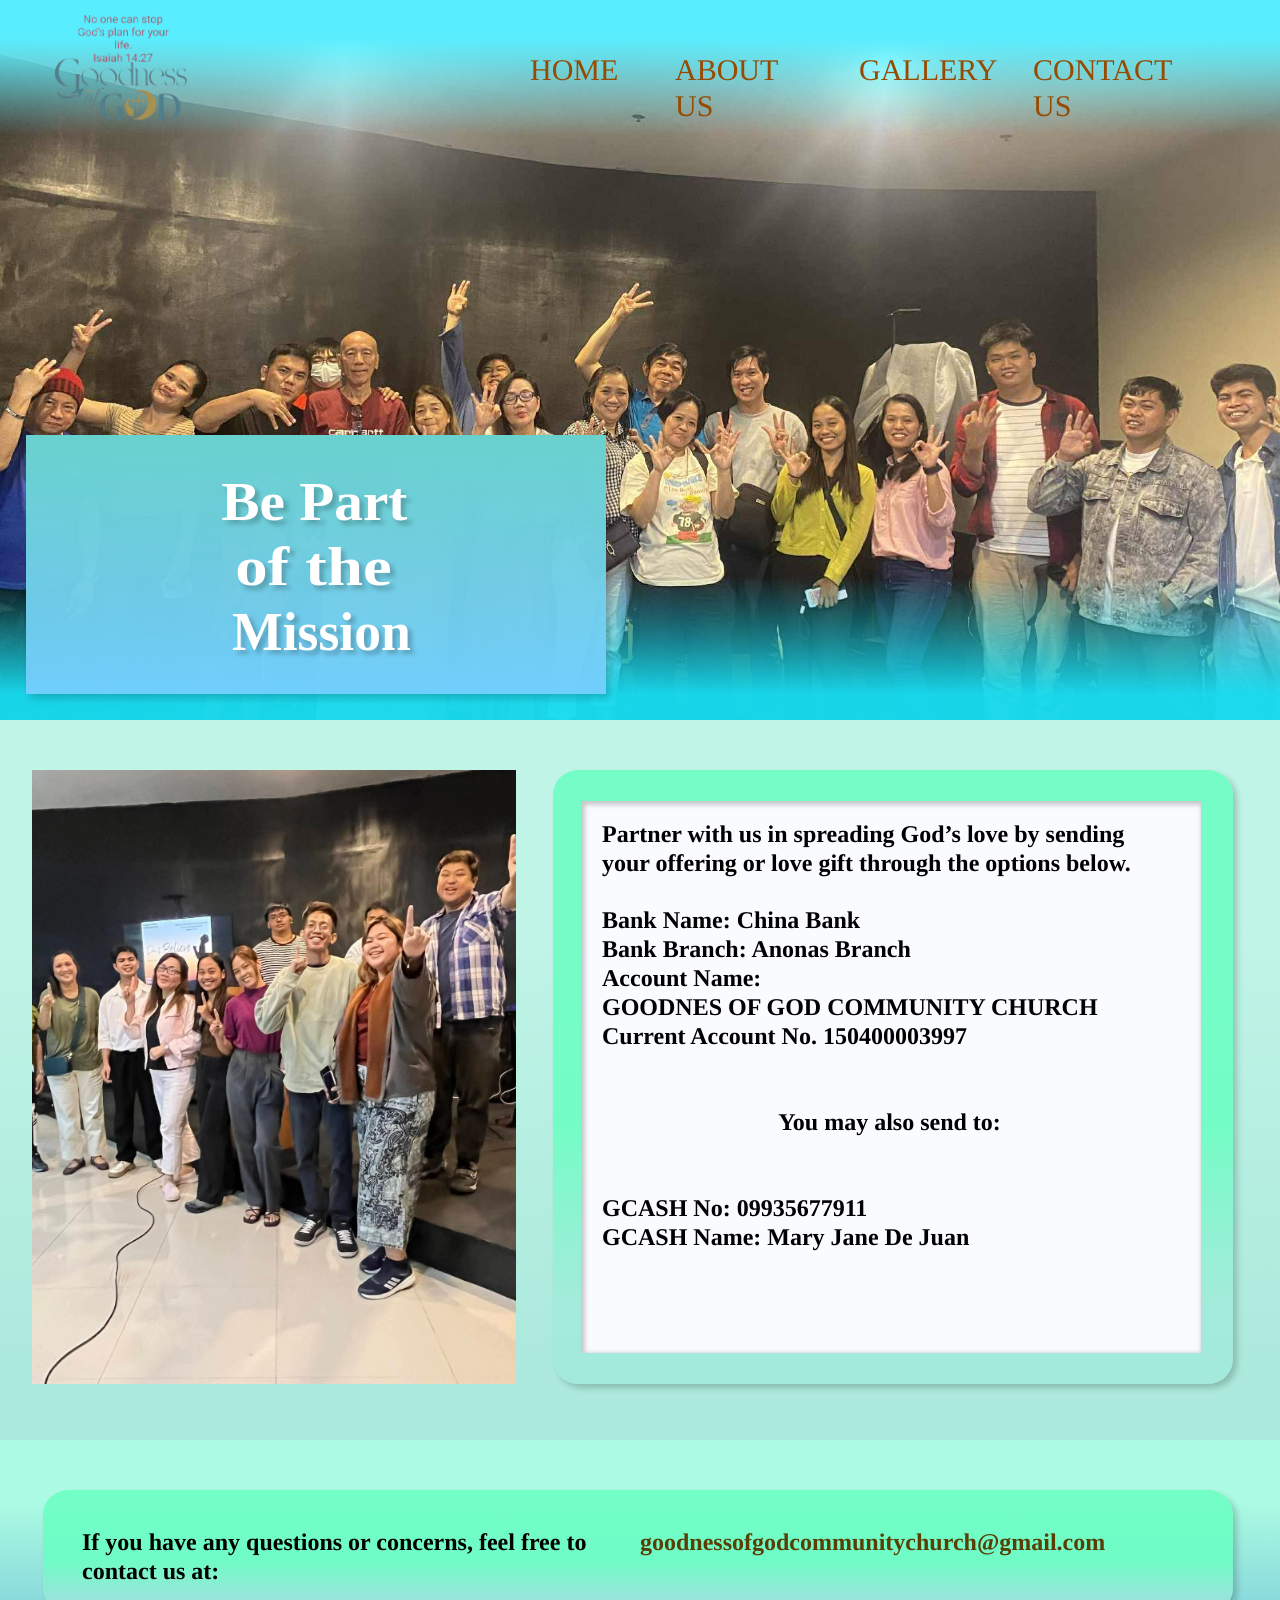
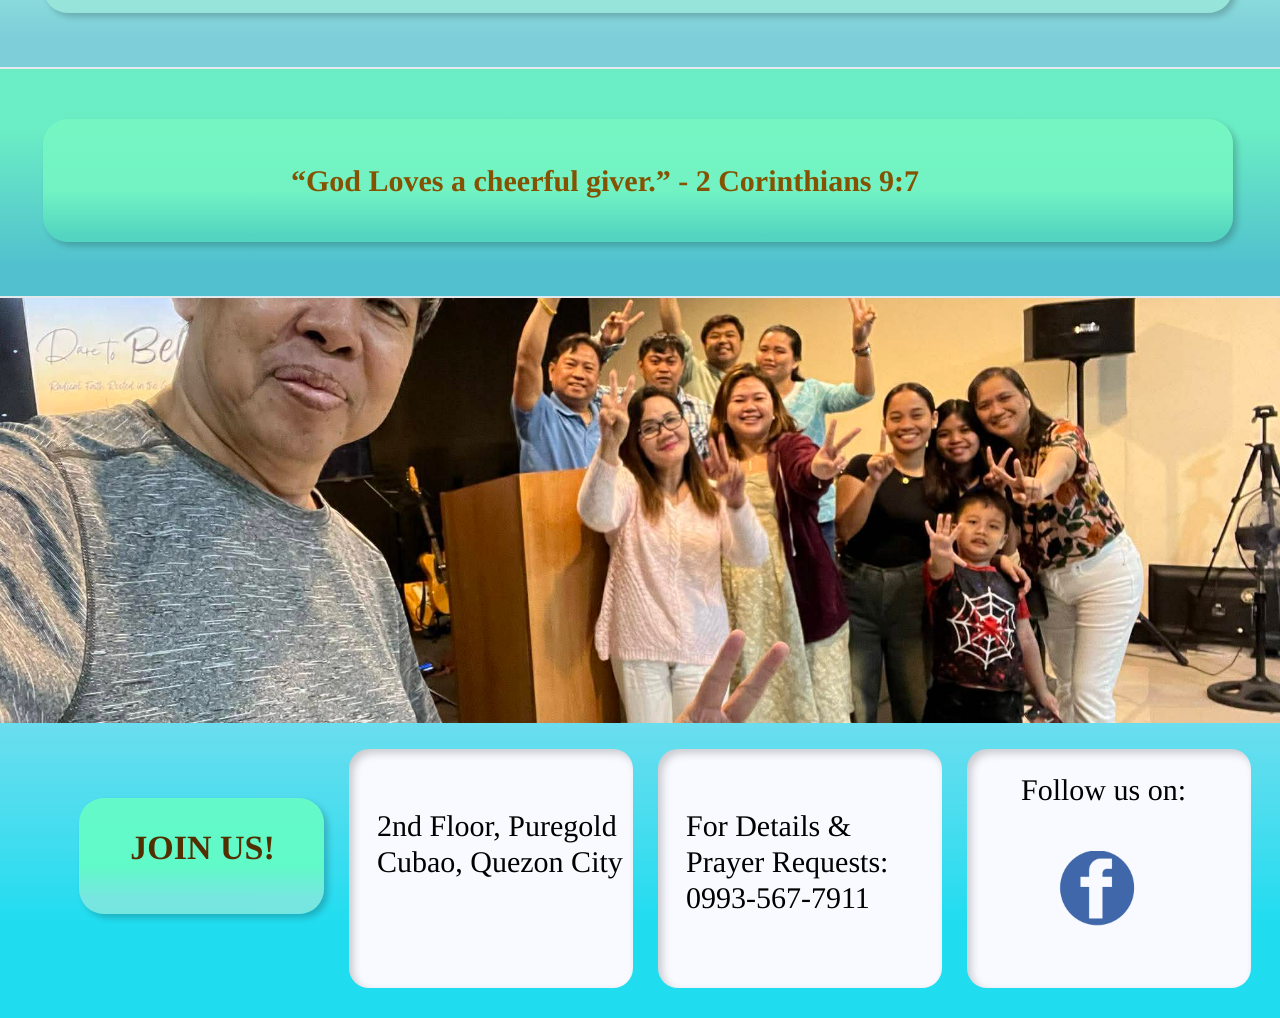
<file: Template-1/mobile_Give.html>
<!DOCTYPE html>
<html lang="en"></html>
<html>
	<script>
		function checkDevice() {
			if (window.innerWidth >= 1280) {
				// Kapag malaki na ang screen, ibalik sa Give.html
				window.location.href = "Give.html";
			}
		}
		checkDevice();
		window.addEventListener('resize', checkDevice);
	</script>
  <head>
      <meta charset="utf-8">
      <meta http-equiv="X-UA-Compatible" content="IE=edge">
      <title>Goodness of GOD Community Church: Give</title>
      <meta name="description" content="">
      <meta name="viewport" content="width=device-width, initial-scale=1">
		  <link rel="stylesheet" href="mobile_Give.css" media="screen and (max-width: 1279px)">
  </head>
	
  <body>

<!-- frame: Give1 -->
<div class="frame give1-a6570e7b764c">
  <!-- rect: MainBackground -->
  <div class="shape rect main-backgr-a6570e7b764d">
  </div>
  <!-- rect: Rectangle -->
  <div class="shape rect rectangle-a6570e7b764e">
  </div>
  <!-- text: HOME -->
  <div class="shape text h-o-m-e-a6570e7b764f">
    <a href="mobile_index.html">
    <svg width="149" xmlns="http://www.w3.org/2000/svg" height="124" id="screenshot-f6643c30-423e-807d-8007-a6570e7b764f" viewBox="1887 -2211 149 124" style="-webkit-print-color-adjust::exact" xmlns:xlink="http://www.w3.org/1999/xlink" fill="none" version="1.1">
      <style></style>
      <g id="shape-f6643c30-423e-807d-8007-a6570e7b764f">
        <defs>
          <filter id="filter-render-1082" x="-0.4426229508196721" y="-0.75" width="2.081967213114754" height="2.8333333333333335" filterUnits="objectBoundingBox" color-interpolation-filters="sRGB">
            <feFlood flood-opacity="0" result="BackgroundImageFix"></feFlood>
            <feColorMatrix in="SourceAlpha" type="matrix" values="0 0 0 0 0 0 0 0 0 0 0 0 0 0 0 0 0 0 127 0"></feColorMatrix>
            <feOffset dx="4" dy="4"></feOffset>
            <feGaussianBlur stdDeviation="2"></feGaussianBlur>
            <feColorMatrix type="matrix" values="0 0 0 0 0 0 0 0 0 0 0 0 0 0 0 0 0 0 0.2 0"></feColorMatrix>
            <feBlend mode="normal" in2="BackgroundImageFix" result="filter_8c427d8c-5951-80da-8007-99c274a11c22"></feBlend>
            <feBlend mode="normal" in="SourceGraphic" in2="filter_8c427d8c-5951-80da-8007-99c274a11c22" result="shape"></feBlend>
          </filter>
          <filter id="filter-shadow-render-1082" x="-0.4426229508196721" y="-0.75" width="2.081967213114754" height="2.8333333333333335" filterUnits="objectBoundingBox" color-interpolation-filters="sRGB">
            <feFlood flood-opacity="0" result="BackgroundImageFix"></feFlood>
            <feColorMatrix in="SourceAlpha" type="matrix" values="0 0 0 0 0 0 0 0 0 0 0 0 0 0 0 0 0 0 127 0"></feColorMatrix>
            <feOffset dx="4" dy="4"></feOffset>
            <feGaussianBlur stdDeviation="2"></feGaussianBlur>
            <feColorMatrix type="matrix" values="0 0 0 0 0 0 0 0 0 0 0 0 0 0 0 0 0 0 0.2 0"></feColorMatrix>
            <feBlend mode="normal" in2="BackgroundImageFix" result="filter_8c427d8c-5951-80da-8007-99c274a11c22"></feBlend>
            <feBlend mode="normal" in="SourceGraphic" in2="filter_8c427d8c-5951-80da-8007-99c274a11c22" result="shape"></feBlend>
          </filter>
        </defs>
        <g transform="matrix(1.000000, 0.000000, 0.000000, 1.000000, 0.000000, 0.000000)" class="text-container" x="1919" y="-2179" width="61" height="36" filter="url(#filter-render-1082)" rx="0" ry="0">
          <defs>
            <pattern patternUnits="objectBoundingBox" width="46.109375" height="23" id="fill-0-render-1082-0">
              <g>
                <rect width="46.109375" height="23" style="fill:#964b00;fill-opacity:1"></rect>
              </g>
            </pattern>
          </defs>
          <g class="fills" id="fills-f6643c30-423e-807d-8007-a6570e7b764f"><text x="1919" y="-2157" dominant-baseline="ideographic" textLength="46.109375" lengthAdjust="spacingAndGlyphs" style="text-transform:none;font-family:&quot;Sour Gummy&quot;;letter-spacing:normal;font-style:normal;font-weight:400;white-space:pre;font-size:18px;text-decoration:none;direction:ltr;fill:#964b00;fill-opacity:1">HOME</text></g>
        </g>
      </g>
    </svg>
  </div>
  <!-- text: About Us -->
  <div class="shape text about-us-a6570e7b7650">
    <a href="mobile_AbtUs.html">
    <svg width="201" xmlns="http://www.w3.org/2000/svg" height="126" id="screenshot-f6643c30-423e-807d-8007-a6570e7b7650" viewBox="1885 -2182 201 126" style="-webkit-print-color-adjust::exact" xmlns:xlink="http://www.w3.org/1999/xlink" fill="none" version="1.1">
      <style></style>
      <g id="shape-f6643c30-423e-807d-8007-a6570e7b7650">
        <defs>
          <filter id="filter-render-1083" x="-0.23893805309734514" y="-0.7105263157894737" width="1.584070796460177" height="2.736842105263158" filterUnits="objectBoundingBox" color-interpolation-filters="sRGB">
            <feFlood flood-opacity="0" result="BackgroundImageFix"></feFlood>
            <feColorMatrix in="SourceAlpha" type="matrix" values="0 0 0 0 0 0 0 0 0 0 0 0 0 0 0 0 0 0 127 0"></feColorMatrix>
            <feOffset dx="4" dy="4"></feOffset>
            <feGaussianBlur stdDeviation="2"></feGaussianBlur>
            <feColorMatrix type="matrix" values="0 0 0 0 0 0 0 0 0 0 0 0 0 0 0 0 0 0 0.2 0"></feColorMatrix>
            <feBlend mode="normal" in2="BackgroundImageFix" result="filter_8c427d8c-5951-80da-8007-99c2842226cc"></feBlend>
            <feBlend mode="normal" in="SourceGraphic" in2="filter_8c427d8c-5951-80da-8007-99c2842226cc" result="shape"></feBlend>
          </filter>
          <filter id="filter-shadow-render-1083" x="-0.23893805309734514" y="-0.7105263157894737" width="1.584070796460177" height="2.736842105263158" filterUnits="objectBoundingBox" color-interpolation-filters="sRGB">
            <feFlood flood-opacity="0" result="BackgroundImageFix"></feFlood>
            <feColorMatrix in="SourceAlpha" type="matrix" values="0 0 0 0 0 0 0 0 0 0 0 0 0 0 0 0 0 0 127 0"></feColorMatrix>
            <feOffset dx="4" dy="4"></feOffset>
            <feGaussianBlur stdDeviation="2"></feGaussianBlur>
            <feColorMatrix type="matrix" values="0 0 0 0 0 0 0 0 0 0 0 0 0 0 0 0 0 0 0.2 0"></feColorMatrix>
            <feBlend mode="normal" in2="BackgroundImageFix" result="filter_8c427d8c-5951-80da-8007-99c2842226cc"></feBlend>
            <feBlend mode="normal" in="SourceGraphic" in2="filter_8c427d8c-5951-80da-8007-99c2842226cc" result="shape"></feBlend>
          </filter>
        </defs>
        <g transform="matrix(1.000000, 0.000000, 0.000000, 1.000000, 0.000000, 0.000000)" class="text-container" x="1917" y="-2150" width="113" height="38" filter="url(#filter-render-1083)" rx="0" ry="0">
          <defs>
            <pattern patternUnits="objectBoundingBox" width="77.359375" height="23" id="fill-0-render-1083-0">
              <g>
                <rect width="77.359375" height="23" style="fill:#964b00;fill-opacity:1"></rect>
              </g>
            </pattern>
          </defs>
          <g class="fills" id="fills-f6643c30-423e-807d-8007-a6570e7b7650"><text x="1917" y="-2128" dominant-baseline="ideographic" textLength="77.359375" lengthAdjust="spacingAndGlyphs" style="text-transform:none;font-family:&quot;Sour Gummy&quot;;letter-spacing:normal;font-style:normal;font-weight:400;white-space:pre;font-size:18px;text-decoration:none;direction:ltr;fill:#964b00;fill-opacity:1">ABOUT US</text></g>
        </g>
      </g>
    </svg>
  </div>
  <!-- text: Gallery -->
  <div class="shape text gallery-a6570e7b7651">
    <a href="mobile_gallery.html">
    <svg width="220" xmlns="http://www.w3.org/2000/svg" height="126" id="screenshot-f6643c30-423e-807d-8007-a6570e7b7651" viewBox="2005 -2212 220 126" style="-webkit-print-color-adjust::exact" xmlns:xlink="http://www.w3.org/1999/xlink" fill="none" version="1.1">
      <style></style>
      <g id="shape-f6643c30-423e-807d-8007-a6570e7b7651">
        <defs>
          <filter id="filter-render-1084" x="-0.20454545454545456" y="-0.7105263157894737" width="1.5" height="2.736842105263158" filterUnits="objectBoundingBox" color-interpolation-filters="sRGB">
            <feFlood flood-opacity="0" result="BackgroundImageFix"></feFlood>
            <feColorMatrix in="SourceAlpha" type="matrix" values="0 0 0 0 0 0 0 0 0 0 0 0 0 0 0 0 0 0 127 0"></feColorMatrix>
            <feOffset dx="4" dy="4"></feOffset>
            <feGaussianBlur stdDeviation="2"></feGaussianBlur>
            <feColorMatrix type="matrix" values="0 0 0 0 0 0 0 0 0 0 0 0 0 0 0 0 0 0 0.2 0"></feColorMatrix>
            <feBlend mode="normal" in2="BackgroundImageFix" result="filter_8c427d8c-5951-80da-8007-99c28b7a4c5e"></feBlend>
            <feBlend mode="normal" in="SourceGraphic" in2="filter_8c427d8c-5951-80da-8007-99c28b7a4c5e" result="shape"></feBlend>
          </filter>
          <filter id="filter-shadow-render-1084" x="-0.20454545454545456" y="-0.7105263157894737" width="1.5" height="2.736842105263158" filterUnits="objectBoundingBox" color-interpolation-filters="sRGB">
            <feFlood flood-opacity="0" result="BackgroundImageFix"></feFlood>
            <feColorMatrix in="SourceAlpha" type="matrix" values="0 0 0 0 0 0 0 0 0 0 0 0 0 0 0 0 0 0 127 0"></feColorMatrix>
            <feOffset dx="4" dy="4"></feOffset>
            <feGaussianBlur stdDeviation="2"></feGaussianBlur>
            <feColorMatrix type="matrix" values="0 0 0 0 0 0 0 0 0 0 0 0 0 0 0 0 0 0 0.2 0"></feColorMatrix>
            <feBlend mode="normal" in2="BackgroundImageFix" result="filter_8c427d8c-5951-80da-8007-99c28b7a4c5e"></feBlend>
            <feBlend mode="normal" in="SourceGraphic" in2="filter_8c427d8c-5951-80da-8007-99c28b7a4c5e" result="shape"></feBlend>
          </filter>
        </defs>
        <g transform="matrix(1.000000, 0.000000, 0.000000, 1.000000, 0.000000, 0.000000)" class="text-container" x="2037" y="-2180" width="132" height="38" filter="url(#filter-render-1084)" rx="0" ry="0">
          <defs>
            <pattern patternUnits="objectBoundingBox" width="67.796875" height="23" id="fill-0-render-1084-0">
              <g>
                <rect width="67.796875" height="23" style="fill:#964b00;fill-opacity:1"></rect>
              </g>
            </pattern>
          </defs>
          <g class="fills" id="fills-f6643c30-423e-807d-8007-a6570e7b7651"><text x="2037" y="-2158" dominant-baseline="ideographic" textLength="67.796875" lengthAdjust="spacingAndGlyphs" style="text-transform:none;font-family:&quot;Sour Gummy&quot;;letter-spacing:normal;font-style:normal;font-weight:400;white-space:pre;font-size:18px;text-decoration:none;direction:ltr;fill:#964b00;fill-opacity:1">GALLERY</text></g>
        </g>
      </g>
    </svg>
  </div>
  <!-- text: Contact Us -->
  <div class="shape text contact-us-a6570e7b7652">
    <a href="mobile_Contact.html">
    <svg width="207" xmlns="http://www.w3.org/2000/svg" height="103" id="screenshot-f6643c30-423e-807d-8007-a6570e7b7652" viewBox="2005 -2182 207 103" style="-webkit-print-color-adjust::exact" xmlns:xlink="http://www.w3.org/1999/xlink" fill="none" version="1.1">
      <style></style>
      <g id="shape-f6643c30-423e-807d-8007-a6570e7b7652">
        <defs>
          <filter id="filter-render-1085" x="-0.226890756302521" y="-1.8" width="1.5546218487394958" height="5.4" filterUnits="objectBoundingBox" color-interpolation-filters="sRGB">
            <feFlood flood-opacity="0" result="BackgroundImageFix"></feFlood>
            <feColorMatrix in="SourceAlpha" type="matrix" values="0 0 0 0 0 0 0 0 0 0 0 0 0 0 0 0 0 0 127 0"></feColorMatrix>
            <feOffset dx="4" dy="4"></feOffset>
            <feGaussianBlur stdDeviation="2"></feGaussianBlur>
            <feColorMatrix type="matrix" values="0 0 0 0 0 0 0 0 0 0 0 0 0 0 0 0 0 0 0.2 0"></feColorMatrix>
            <feBlend mode="normal" in2="BackgroundImageFix" result="filter_8c427d8c-5951-80da-8007-99c293732142"></feBlend>
            <feBlend mode="normal" in="SourceGraphic" in2="filter_8c427d8c-5951-80da-8007-99c293732142" result="shape"></feBlend>
          </filter>
          <filter id="filter-shadow-render-1085" x="-0.226890756302521" y="-1.8" width="1.5546218487394958" height="5.4" filterUnits="objectBoundingBox" color-interpolation-filters="sRGB">
            <feFlood flood-opacity="0" result="BackgroundImageFix"></feFlood>
            <feColorMatrix in="SourceAlpha" type="matrix" values="0 0 0 0 0 0 0 0 0 0 0 0 0 0 0 0 0 0 127 0"></feColorMatrix>
            <feOffset dx="4" dy="4"></feOffset>
            <feGaussianBlur stdDeviation="2"></feGaussianBlur>
            <feColorMatrix type="matrix" values="0 0 0 0 0 0 0 0 0 0 0 0 0 0 0 0 0 0 0.2 0"></feColorMatrix>
            <feBlend mode="normal" in2="BackgroundImageFix" result="filter_8c427d8c-5951-80da-8007-99c293732142"></feBlend>
            <feBlend mode="normal" in="SourceGraphic" in2="filter_8c427d8c-5951-80da-8007-99c293732142" result="shape"></feBlend>
          </filter>
        </defs>
        <g transform="matrix(1.000000, 0.000000, 0.000000, 1.000000, 0.000000, 0.000000)" class="text-container" x="2037" y="-2150" width="119" height="15" filter="url(#filter-render-1085)" rx="0" ry="0">
          <defs>
            <pattern patternUnits="objectBoundingBox" width="95.703125" height="23" id="fill-0-render-1085-0">
              <g>
                <rect width="95.703125" height="23" style="fill:#964b00;fill-opacity:1"></rect>
              </g>
            </pattern>
          </defs>
          <g class="fills" id="fills-f6643c30-423e-807d-8007-a6570e7b7652"><text x="2037" y="-2128" dominant-baseline="ideographic" textLength="95.703125" lengthAdjust="spacingAndGlyphs" style="text-transform:none;font-family:&quot;Sour Gummy&quot;;letter-spacing:normal;font-style:normal;font-weight:400;white-space:pre;font-size:18px;text-decoration:none;direction:ltr;fill:#964b00;fill-opacity:1">CONTACT US</text></g>
        </g>
      </g>
    </svg>
  </div>
  <!-- rect: Logo1 -->
  <div class="shape rect logo1-a6570e7b7653">
  </div>
  <!-- rect: Rectangle -->
  <div class="shape rect rectangle-a6570e7b7654">
  </div>
  <!-- text: Be Part of our Ministry -->
  <div class="shape text be-part-of-a6570e7b7655">
    <svg width="248" xmlns="http://www.w3.org/2000/svg" height="113" id="screenshot-f6643c30-423e-807d-8007-a6570e7b7655" viewBox="1919 -1677 248 113" style="-webkit-print-color-adjust::exact" xmlns:xlink="http://www.w3.org/1999/xlink" fill="none" version="1.1">
      <style></style>
      <g id="shape-f6643c30-423e-807d-8007-a6570e7b7655">
        <defs>
          <filter id="filter-render-1086" x="-0.16875" y="-1.08" width="1.4125" height="3.64" filterUnits="objectBoundingBox" color-interpolation-filters="sRGB">
            <feFlood flood-opacity="0" result="BackgroundImageFix"></feFlood>
            <feColorMatrix in="SourceAlpha" type="matrix" values="0 0 0 0 0 0 0 0 0 0 0 0 0 0 0 0 0 0 127 0"></feColorMatrix>
            <feOffset dx="4" dy="4"></feOffset>
            <feGaussianBlur stdDeviation="2"></feGaussianBlur>
            <feColorMatrix type="matrix" values="0 0 0 0 0 0 0 0 0 0 0 0 0 0 0 0 0 0 0.2 0"></feColorMatrix>
            <feBlend mode="normal" in2="BackgroundImageFix" result="filter_8c427d8c-5951-80da-8007-99c26b4594cd"></feBlend>
            <feBlend mode="normal" in="SourceGraphic" in2="filter_8c427d8c-5951-80da-8007-99c26b4594cd" result="shape"></feBlend>
          </filter>
          <filter id="filter-shadow-render-1086" x="-0.16875" y="-1.08" width="1.4125" height="3.64" filterUnits="objectBoundingBox" color-interpolation-filters="sRGB">
            <feFlood flood-opacity="0" result="BackgroundImageFix"></feFlood>
            <feColorMatrix in="SourceAlpha" type="matrix" values="0 0 0 0 0 0 0 0 0 0 0 0 0 0 0 0 0 0 127 0"></feColorMatrix>
            <feOffset dx="4" dy="4"></feOffset>
            <feGaussianBlur stdDeviation="2"></feGaussianBlur>
            <feColorMatrix type="matrix" values="0 0 0 0 0 0 0 0 0 0 0 0 0 0 0 0 0 0 0.2 0"></feColorMatrix>
            <feBlend mode="normal" in2="BackgroundImageFix" result="filter_8c427d8c-5951-80da-8007-99c26b4594cd"></feBlend>
            <feBlend mode="normal" in="SourceGraphic" in2="filter_8c427d8c-5951-80da-8007-99c26b4594cd" result="shape"></feBlend>
          </filter>
        </defs>
        <g transform="matrix(1.000000, 0.000000, 0.000000, 1.000000, 0.000000, 0.000000)" class="text-container" x="1951" y="-1645" width="160" height="25" filter="url(#filter-render-1086)" rx="0" ry="0">
          <defs>
            <pattern patternUnits="objectBoundingBox" width="137.1875" height="59.796875" id="fill-0-render-1086-0">
              <g>
                <rect width="137.1875" height="59.796875" style="fill:#ffeddd;fill-opacity:1"></rect>
              </g>
            </pattern>
            <pattern patternUnits="objectBoundingBox" width="137.1875" height="59.796875" id="fill-1-render-1086-0">
              <g>
                <rect width="137.1875" height="59.796875" style="fill:#ffeddd;fill-opacity:1"></rect>
              </g>
            </pattern>
          </defs>
          <g class="fills" id="fills-f6643c30-423e-807d-8007-a6570e7b7655"><text x="1970.1875" y="-1616" dominant-baseline="ideographic" textLength="121.625" lengthAdjust="spacingAndGlyphs" style="text-transform:none;font-family:&quot;Sour Gummy&quot;;letter-spacing:normal;font-style:normal;font-weight:700;white-space:pre;font-size:24px;text-decoration:none;direction:ltr;fill:#ffeddd;fill-opacity:1">Be Part of </text></g>
          <defs>
            <pattern patternUnits="objectBoundingBox" width="137.1875" height="59.796875" id="fill-0-render-1086-1">
              <g>
                <rect width="137.1875" height="59.796875" style="fill:#ffeddd;fill-opacity:1"></rect>
              </g>
            </pattern>
            <pattern patternUnits="objectBoundingBox" width="137.1875" height="59.796875" id="fill-1-render-1086-1">
              <g>
                <rect width="137.1875" height="59.796875" style="fill:#ffeddd;fill-opacity:1"></rect>
              </g>
            </pattern>
          </defs>
          <g class="fills" id="fills-f6643c30-423e-807d-8007-a6570e7b7655"><text x="1962.40625" y="-1587.203125" dominant-baseline="ideographic" textLength="137.1875" lengthAdjust="spacingAndGlyphs" style="text-transform:none;font-family:&quot;Sour Gummy&quot;;letter-spacing:normal;font-style:normal;font-weight:700;white-space:pre;font-size:24px;text-decoration:none;direction:ltr;fill:#ffeddd;fill-opacity:1">our Ministry</text></g>
        </g>
      </g>
    </svg>
  </div>
</div>

<!-- path: Rectangle -->
<div class="shape path rectangle-9d85333be8b0">
  <svg width="309" xmlns="http://www.w3.org/2000/svg" height="451" id="screenshot-385f593d-3ecd-8080-8007-9d85333be8b0" viewBox="1920 -1243 309 451" style="-webkit-print-color-adjust::exact" xmlns:xlink="http://www.w3.org/1999/xlink" fill="none" version="1.1">
    <g id="shape-385f593d-3ecd-8080-8007-9d85333be8b0">
      <defs>
        <filter id="filter-render-378" x="0" y="0" width="1" height="1" filterUnits="objectBoundingBox" color-interpolation-filters="sRGB">
          <feFlood flood-opacity="0" result="BackgroundImageFix"></feFlood>
          <feBlend mode="normal" in="SourceGraphic" in2="BackgroundImageFix" result="shape"></feBlend>
          <feColorMatrix in="SourceAlpha" type="matrix" values="0 0 0 0 0 0 0 0 0 0 0 0 0 0 0 0 0 0 127 0" result="hardAlpha"></feColorMatrix>
          <feOffset dx="4" dy="4"></feOffset>
          <feGaussianBlur stdDeviation="2"></feGaussianBlur>
          <feComposite in2="hardAlpha" operator="arithmetic" k2="-1" k3="1"></feComposite>
          <feColorMatrix type="matrix" values="0 0 0 0 0 0 0 0 0 0 0 0 0 0 0 0 0 0 0.2 0"></feColorMatrix>
          <feBlend mode="normal" in2="shape" result="filter_385f593d-3ecd-8080-8007-9d8543f30596"></feBlend>
        </filter>
        <filter id="filter-shadow-render-378" x="0" y="0" width="1" height="1" filterUnits="objectBoundingBox" color-interpolation-filters="sRGB">
          <feFlood flood-opacity="0" result="BackgroundImageFix"></feFlood>
          <feBlend mode="normal" in="SourceGraphic" in2="BackgroundImageFix" result="shape"></feBlend>
          <feColorMatrix in="SourceAlpha" type="matrix" values="0 0 0 0 0 0 0 0 0 0 0 0 0 0 0 0 0 0 127 0" result="hardAlpha"></feColorMatrix>
          <feOffset dx="4" dy="4"></feOffset>
          <feGaussianBlur stdDeviation="2"></feGaussianBlur>
          <feComposite in2="hardAlpha" operator="arithmetic" k2="-1" k3="1"></feComposite>
          <feColorMatrix type="matrix" values="0 0 0 0 0 0 0 0 0 0 0 0 0 0 0 0 0 0 0.2 0"></feColorMatrix>
          <feBlend mode="normal" in2="shape" result="filter_385f593d-3ecd-8080-8007-9d8543f30596"></feBlend>
        </filter>
      </defs>
      <g class="fills" id="fills-385f593d-3ecd-8080-8007-9d85333be8b0">
        <path d="M1920,-1243L2229,-1243L2229,-792L1920,-792L1920,-1243" filter="url(#filter-render-378)" style="fill:#fafbff;fill-opacity:1"></path>
      </g>
    </g>
  </svg>
</div>
<!-- text: Partner with us in spreading God’s love by sending your offering or love gift through the options below.

Bank Name: China Bank
Bank Branch: Anonas Branch
Account Name:
﻿GOODNES OF GOD COMMUNITY CHURCH
Current Account No. 150400003997


You may also send to:


GCASH No: 099356779 -->
<div class="shape text partner-wi-9ee97b4af1cc">
  <div class="text-node-html" id="html-text-node-385f593d-3ecd-8080-8007-9ee97b4af1cc" data-x="1930" data-y="-1233">
    <div class="root rich-text root-0" xmlns="http://www.w3.org/1999/xhtml">
      <div class="paragraph-set root-0-paragraph-set-0">
        <p class="paragraph root-0-paragraph-set-0-paragraph-0" dir="ltr"><span class="text-node root-0-paragraph-set-0-paragraph-0-text-0">Partner with us in spreading God’s love by sending your offering or love gift through the options below.</span></p>
        <p class="paragraph root-0-paragraph-set-0-paragraph-1" dir="ltr"><span class="text-node root-0-paragraph-set-0-paragraph-1-text-0"> </span></p>
        <p class="paragraph root-0-paragraph-set-0-paragraph-2" dir="ltr"><span class="text-node root-0-paragraph-set-0-paragraph-2-text-0">Bank Name: China Bank</span></p>
        <p class="paragraph root-0-paragraph-set-0-paragraph-3" dir="ltr"><span class="text-node root-0-paragraph-set-0-paragraph-3-text-0">Bank Branch: Anonas Branch</span></p>
        <p class="paragraph root-0-paragraph-set-0-paragraph-4" dir="ltr"><span class="text-node root-0-paragraph-set-0-paragraph-4-text-0">Account Name:</span></p>
        <p class="paragraph root-0-paragraph-set-0-paragraph-5" dir="ltr"><span class="text-node root-0-paragraph-set-0-paragraph-5-text-0">﻿GOODNES OF GOD COMMUNITY CHURCH</span></p>
        <p class="paragraph root-0-paragraph-set-0-paragraph-6" dir="ltr"><span class="text-node root-0-paragraph-set-0-paragraph-6-text-0">Current Account No. 150400003997</span></p>
        <p class="paragraph root-0-paragraph-set-0-paragraph-7" dir="ltr"><span class="text-node root-0-paragraph-set-0-paragraph-7-text-0"> </span></p>
        <p class="paragraph root-0-paragraph-set-0-paragraph-8" dir="ltr"><span class="text-node root-0-paragraph-set-0-paragraph-8-text-0"> </span></p>
        <p class="paragraph root-0-paragraph-set-0-paragraph-9" dir="ltr"><span class="text-node root-0-paragraph-set-0-paragraph-9-text-0">You may also send to:</span></p>
        <p class="paragraph root-0-paragraph-set-0-paragraph-10" dir="ltr"><span class="text-node root-0-paragraph-set-0-paragraph-10-text-0"> </span></p>
        <p class="paragraph root-0-paragraph-set-0-paragraph-11" dir="ltr"><span class="text-node root-0-paragraph-set-0-paragraph-11-text-0"> </span></p>
        <p class="paragraph root-0-paragraph-set-0-paragraph-12" dir="ltr"><span class="text-node root-0-paragraph-set-0-paragraph-12-text-0">GCASH No: 09935677911</span></p>
        <p class="paragraph root-0-paragraph-set-0-paragraph-13" dir="ltr"><span class="text-node root-0-paragraph-set-0-paragraph-13-text-0">﻿GCASH Name: Mary Jane De Juan</span></p>
        <p class="paragraph root-0-paragraph-set-0-paragraph-14" dir="ltr"><span class="text-node root-0-paragraph-set-0-paragraph-14-text-0"> </span></p>
      </div>
    </div>
  </div>
</div>
<!-- frame: Give2 -->
<div class="frame give2-9d7f93247bad">
  <!-- rect: Rectangle -->
  <div class="shape rect rectangle-9d7f93247bae">
  </div>
  <!-- frame: Flex1 -->
  <div class="shape frame flex1-9d7f93247bb0">
  </div>
  <!-- group: Header3 -->
  <div class="group header3-9d7f93247bb1">
    <!-- rect: Rectangle -->
    <div class="shape rect rectangle-9d7f93247bb2">
    </div>
  </div>
  <!-- rect: inbound4266152219815409324 -->
  <div class="shape rect inbound426-9d8095e8aa3f">
  </div>
  <!-- path: Rectangle -->
  <div class="shape path rectangle-c594ef77fc59">
    <svg width="309" xmlns="http://www.w3.org/2000/svg" height="451" id="screenshot-248a69b9-fd81-8048-8007-c594ef77fc59" viewBox="1920 -1238 309 451" style="-webkit-print-color-adjust::exact" xmlns:xlink="http://www.w3.org/1999/xlink" fill="none" version="1.1">
      <g id="shape-248a69b9-fd81-8048-8007-c594ef77fc59">
        <defs>
          <filter id="filter-render-541" x="0" y="0" width="1" height="1" filterUnits="objectBoundingBox" color-interpolation-filters="sRGB">
            <feFlood flood-opacity="0" result="BackgroundImageFix"></feFlood>
            <feBlend mode="normal" in="SourceGraphic" in2="BackgroundImageFix" result="shape"></feBlend>
            <feColorMatrix in="SourceAlpha" type="matrix" values="0 0 0 0 0 0 0 0 0 0 0 0 0 0 0 0 0 0 127 0" result="hardAlpha"></feColorMatrix>
            <feOffset dx="4" dy="4"></feOffset>
            <feGaussianBlur stdDeviation="2"></feGaussianBlur>
            <feComposite in2="hardAlpha" operator="arithmetic" k2="-1" k3="1"></feComposite>
            <feColorMatrix type="matrix" values="0 0 0 0 0 0 0 0 0 0 0 0 0 0 0 0 0 0 0.2 0"></feColorMatrix>
            <feBlend mode="normal" in2="shape" result="filter_385f593d-3ecd-8080-8007-9d8543f30596"></feBlend>
          </filter>
          <filter id="filter-shadow-render-541" x="0" y="0" width="1" height="1" filterUnits="objectBoundingBox" color-interpolation-filters="sRGB">
            <feFlood flood-opacity="0" result="BackgroundImageFix"></feFlood>
            <feBlend mode="normal" in="SourceGraphic" in2="BackgroundImageFix" result="shape"></feBlend>
            <feColorMatrix in="SourceAlpha" type="matrix" values="0 0 0 0 0 0 0 0 0 0 0 0 0 0 0 0 0 0 127 0" result="hardAlpha"></feColorMatrix>
            <feOffset dx="4" dy="4"></feOffset>
            <feGaussianBlur stdDeviation="2"></feGaussianBlur>
            <feComposite in2="hardAlpha" operator="arithmetic" k2="-1" k3="1"></feComposite>
            <feColorMatrix type="matrix" values="0 0 0 0 0 0 0 0 0 0 0 0 0 0 0 0 0 0 0.2 0"></feColorMatrix>
            <feBlend mode="normal" in2="shape" result="filter_385f593d-3ecd-8080-8007-9d8543f30596"></feBlend>
          </filter>
        </defs>
        <g class="fills" id="fills-248a69b9-fd81-8048-8007-c594ef77fc59">
          <path d="M1920,-1238L2229,-1238L2229,-787L1920,-787L1920,-1238" filter="url(#filter-render-541)" style="fill:#fafbff;fill-opacity:1"></path>
        </g>
      </g>
    </svg>
  </div>
  <!-- text: Partner with us in spreading God’s love by sending your offering or love gift through the options below.

Bank Name: China Bank
Bank Branch: Anonas Branch
Account Name:
﻿GOODNES OF GOD COMMUNITY CHURCH
Current Account No. 150400003997


You may also send to:


GCASH No: 099356779 -->
  <div class="shape text partner-wi-c594ef77fc5a">
    <div class="text-node-html" id="html-text-node-248a69b9-fd81-8048-8007-c594ef77fc5a" data-x="1925" data-y="-1232">
      <div class="root rich-text root-0" xmlns="http://www.w3.org/1999/xhtml">
        <div class="paragraph-set root-0-paragraph-set-0">
          <p class="paragraph root-0-paragraph-set-0-paragraph-0" dir="ltr"><span class="text-node root-0-paragraph-set-0-paragraph-0-text-0">Partner with us in spreading God’s love by sending your offering or love gift through the options below.</span></p>
          <p class="paragraph root-0-paragraph-set-0-paragraph-1" dir="ltr"><span class="text-node root-0-paragraph-set-0-paragraph-1-text-0"> </span></p>
          <p class="paragraph root-0-paragraph-set-0-paragraph-2" dir="ltr"><span class="text-node root-0-paragraph-set-0-paragraph-2-text-0">Bank Name: China Bank</span></p>
          <p class="paragraph root-0-paragraph-set-0-paragraph-3" dir="ltr"><span class="text-node root-0-paragraph-set-0-paragraph-3-text-0">Bank Branch: Anonas Branch</span></p>
          <p class="paragraph root-0-paragraph-set-0-paragraph-4" dir="ltr"><span class="text-node root-0-paragraph-set-0-paragraph-4-text-0">Account Name:</span></p>
          <p class="paragraph root-0-paragraph-set-0-paragraph-5" dir="ltr"><span class="text-node root-0-paragraph-set-0-paragraph-5-text-0">﻿GOODNES OF GOD COMMUNITY CHURCH</span></p>
          <p class="paragraph root-0-paragraph-set-0-paragraph-6" dir="ltr"><span class="text-node root-0-paragraph-set-0-paragraph-6-text-0">Current Account No. 150400003997</span></p>
          <p class="paragraph root-0-paragraph-set-0-paragraph-7" dir="ltr"><span class="text-node root-0-paragraph-set-0-paragraph-7-text-0"> </span></p>
          <p class="paragraph root-0-paragraph-set-0-paragraph-8" dir="ltr"><span class="text-node root-0-paragraph-set-0-paragraph-8-text-0"> </span></p>
          <p class="paragraph root-0-paragraph-set-0-paragraph-9" dir="ltr"><span class="text-node root-0-paragraph-set-0-paragraph-9-text-0">You may also send to:</span></p>
          <p class="paragraph root-0-paragraph-set-0-paragraph-10" dir="ltr"><span class="text-node root-0-paragraph-set-0-paragraph-10-text-0"> </span></p>
          <p class="paragraph root-0-paragraph-set-0-paragraph-11" dir="ltr"><span class="text-node root-0-paragraph-set-0-paragraph-11-text-0"> </span></p>
          <p class="paragraph root-0-paragraph-set-0-paragraph-12" dir="ltr"><span class="text-node root-0-paragraph-set-0-paragraph-12-text-0">GCASH No: 09935677911</span></p>
          <p class="paragraph root-0-paragraph-set-0-paragraph-13" dir="ltr"><span class="text-node root-0-paragraph-set-0-paragraph-13-text-0">﻿GCASH Name: Mary Jane De Juan</span></p>
          <p class="paragraph root-0-paragraph-set-0-paragraph-14" dir="ltr"><span class="text-node root-0-paragraph-set-0-paragraph-14-text-0"> </span></p>
        </div>
      </div>
    </div>
  </div>
</div>
<!-- frame: Give3 -->
<div class="frame give3-9d81200cc4c2">
  <!-- rect: Rectangle -->
  <div class="shape rect rectangle-9d81200cc4c3">
  </div>
  <!-- group: Header3 -->
  <div class="group header3-9d81200cc4c5">
    <!-- rect: Rectangle -->
    <div class="shape rect rectangle-9d81200cc4c7">
    </div>
    <!-- text: If you have any questions or concerns, feel free to contact us at: -->
    <div class="shape text if-you-hav-9eec4f4dca69">
      <div class="text-node-html" id="html-text-node-385f593d-3ecd-8080-8007-9eec4f4dca69" data-x="1934" data-y="-706">
        <div class="root rich-text root-0" xmlns="http://www.w3.org/1999/xhtml">
          <div class="paragraph-set root-0-paragraph-set-0">
            <p class="paragraph root-0-paragraph-set-0-paragraph-0" dir="ltr"><span class="text-node root-0-paragraph-set-0-paragraph-0-text-0">If you have any questions or concerns, feel free to contact us at:</span></p>
          </div>
        </div>
      </div>
    </div>
    <!-- text: goodnessofgodcommunitychurch@gmail.com -->
    <div class="shape text goodnessof-9eebe00bace1">
      <div class="text-node-html" id="html-text-node-385f593d-3ecd-8080-8007-9eebe00bace1" data-x="1928" data-y="-617">
        <div class="root rich-text root-0" xmlns="http://www.w3.org/1999/xhtml">
          <div class="paragraph-set root-0-paragraph-set-0">
            <p class="paragraph root-0-paragraph-set-0-paragraph-0" dir="ltr"><span class="text-node root-0-paragraph-set-0-paragraph-0-text-0">goodnessofgodcommunitychurch@gmail.com</span></p>
          </div>
        </div>
      </div>
    </div>
  </div>
</div>

<!-- frame: Give4 -->
<div class="frame give4-9ee57cf5b004">
  <!-- rect: Rectangle -->
  <div class="shape rect rectangle-9ee57cf5b005">
  </div>
  <!-- frame: Flex1 -->
  <div class="shape frame flex1-9ee57cf5b006">
  </div>
  <!-- group: Header3 -->
  <div class="group header3-9ee57cf5b007">
    <!-- rect: Rectangle -->
    <div class="shape rect rectangle-9ee57cf5b008">
    </div>
  </div>
  <!-- text: “God Loves a cheerful giver.” - 2 Corinthians 9:7 -->
  <div class="shape text god-loves-9eef8fb3a630">
    <div class="text-node-html" id="html-text-node-385f593d-3ecd-8080-8007-9eef8fb3a630" data-x="1956" data-y="-445">
      <div class="root rich-text root-0" xmlns="http://www.w3.org/1999/xhtml">
        <div class="paragraph-set root-0-paragraph-set-0">
          <p class="paragraph root-0-paragraph-set-0-paragraph-0" dir="ltr"><span class="text-node root-0-paragraph-set-0-paragraph-0-text-0">“God Loves a cheerful giver.” - 2 Corinthians 9:7</span></p>
        </div>
      </div>
    </div>
  </div>
</div>

<!-- frame: Give5 -->
<div class="frame give5-a6598ff8a69e">
  <!-- frame: Flex3 -->
  <div class="frame flex3-a6598ff8a69f">
    <!-- path: Rectangle -->
    <div class="shape path rectangle-a6598ff8a6a5">
      <svg width="1286" xmlns="http://www.w3.org/2000/svg" height="720" id="screenshot-f6643c30-423e-807d-8007-a6598ff8a6a5" viewBox="1888 -303 1286 720" style="-webkit-print-color-adjust::exact" xmlns:xlink="http://www.w3.org/1999/xlink" fill="none" version="1.1">
        <g id="shape-f6643c30-423e-807d-8007-a6598ff8a6a5">
          <defs>
            <linearGradient id="fill-color-gradient-render-1338-0" x1="0.5" y1="0" x2="0.5" y2="1" gradientTransform="">
              <stop offset="0.27" stop-color="#44d2ee" stop-opacity="0.3137254901960784"></stop>
              <stop offset="0.87" stop-color="#18dcf0" stop-opacity="0.9607843137254902"></stop>
            </linearGradient>
            <pattern patternUnits="userSpaceOnUse" x="1888.0000000000002" y="-303.00000000000045" width="1285.9999999999998" height="720" patternTransform="matrix(1.000000, 0.000000, 0.000000, 1.000000, 0.000000, 0.000000)" id="fill-0-render-1338">
              <g>
                <rect width="1285.9999999999998" height="720" style="fill:url(#fill-color-gradient-render-1338-0)"></rect>
              </g>
            </pattern>
          </defs>
          <g class="fills" id="fills-f6643c30-423e-807d-8007-a6598ff8a6a5">
            <path d="M1888,-303L3174,-303L3174,417L1888,417L1888,-303" fill="url(#fill-0-render-1338)"></path>
          </g>
        </g>
      </svg>
    </div>
    <!-- group: Sub1 -->
    <div class="group sub1-a6598ff8a6a4">
      <!-- rect: Rectangle -->
      <div class="shape rect rectangle-a6598ff8a6ad">
      </div>
      <!-- text: 2nd Floor, Puregold Cubao, Quezon City -->
      <div class="shape text c-2nd-floor-a6598ff8a6ae">
        <div class="text-node-html" id="html-text-node-f6643c30-423e-807d-8007-a6598ff8a6ae" data-x="1917" data-y="195.00000000000045">
          <div class="root rich-text root-0" xmlns="http://www.w3.org/1999/xhtml">
            <div class="paragraph-set root-0-paragraph-set-0">
              <p class="paragraph root-0-paragraph-set-0-paragraph-0" dir="ltr"><span class="text-node root-0-paragraph-set-0-paragraph-0-text-0">2nd Floor, Puregold Cubao, Quezon City</span></p>
            </div>
          </div>
        </div>
      </div>
    </div>
    <!-- group: Sub2 -->
    <div class="group sub2-a6598ff8a6a3">
      <!-- rect: Rectangle -->
      <div class="shape rect rectangle-a6598ff8a6ab">
      </div>
      <!-- text: For Details & Prayer Requests:
0993-567-7911 -->
      <div class="shape text for-detail-a6598ff8a6ac">
        <div class="text-node-html" id="html-text-node-f6643c30-423e-807d-8007-a6598ff8a6ac" data-x="1917" data-y="309.00000000000045">
          <div class="root rich-text root-0" xmlns="http://www.w3.org/1999/xhtml">
            <div class="paragraph-set root-0-paragraph-set-0">
              <p class="paragraph root-0-paragraph-set-0-paragraph-0" dir="ltr"><span class="text-node root-0-paragraph-set-0-paragraph-0-text-0">For Details &amp; Prayer Requests:</span></p>
              <p class="paragraph root-0-paragraph-set-0-paragraph-1" dir="ltr"><span class="text-node root-0-paragraph-set-0-paragraph-1-text-0">0993-567-7911</span></p>
            </div>
          </div>
        </div>
      </div>
    </div>
    <!-- group: Sub3 -->
    <div class="group sub3-a6598ff8a6a2">
      <!-- rect: Rectangle -->
      <div class="shape rect rectangle-a6598ff8a6a8">
      </div>
      <!-- text: Follow us on: -->
      <div class="shape text follow-us-a6598ff8a6a9">
        <div class="text-node-html" id="html-text-node-f6643c30-423e-807d-8007-a6598ff8a6a9" data-x="2100" data-y="228.00000000000045">
          <div class="root rich-text root-0" xmlns="http://www.w3.org/1999/xhtml">
            <div class="paragraph-set root-0-paragraph-set-0">
              <p class="paragraph root-0-paragraph-set-0-paragraph-0" dir="ltr"><span class="text-node root-0-paragraph-set-0-paragraph-0-text-0">Follow us on:</span></p>
            </div>
          </div>
        </div>
      </div>
      <!-- rect: logo-facebookpng-32202 -->
      <div class="shape rect logofaceb-a6598ff8a6aa">
      </div>
    </div>
    <!-- group: Header3 -->
    <div class="group header3-a6598ff8a6a1">
      <!-- rect: Rectangle -->
      <div class="shape rect rectangle-a6598ff8a6a6">
      </div>
      <!-- text: JOIN US!
 -->
      <div class="shape text j-o-i-n-u-s-a6598ff8a6a7">
        <div class="text-node-html" id="html-text-node-f6643c30-423e-807d-8007-a6598ff8a6a7" data-x="2036.7296137339056" data-y="142.6829850746285">
          <div class="root rich-text root-0" xmlns="http://www.w3.org/1999/xhtml">
            <div class="paragraph-set root-0-paragraph-set-0">
              <p class="paragraph root-0-paragraph-set-0-paragraph-0" dir="ltr"><span class="text-node root-0-paragraph-set-0-paragraph-0-text-0">JOIN US!</span></p>
              <p class="paragraph root-0-paragraph-set-0-paragraph-1" dir="ltr"><span class="text-node root-0-paragraph-set-0-paragraph-1-text-0"> </span></p>
            </div>
          </div>
        </div>
      </div>
    </div>
    <!-- rect: 617154564_122201549108564564_6410727402543034891_n -->
    <div class="shape rect c-617154564-a6598ff8a6a0">
    </div>
  </div>
</div>

    </body>
</html>
</file>
